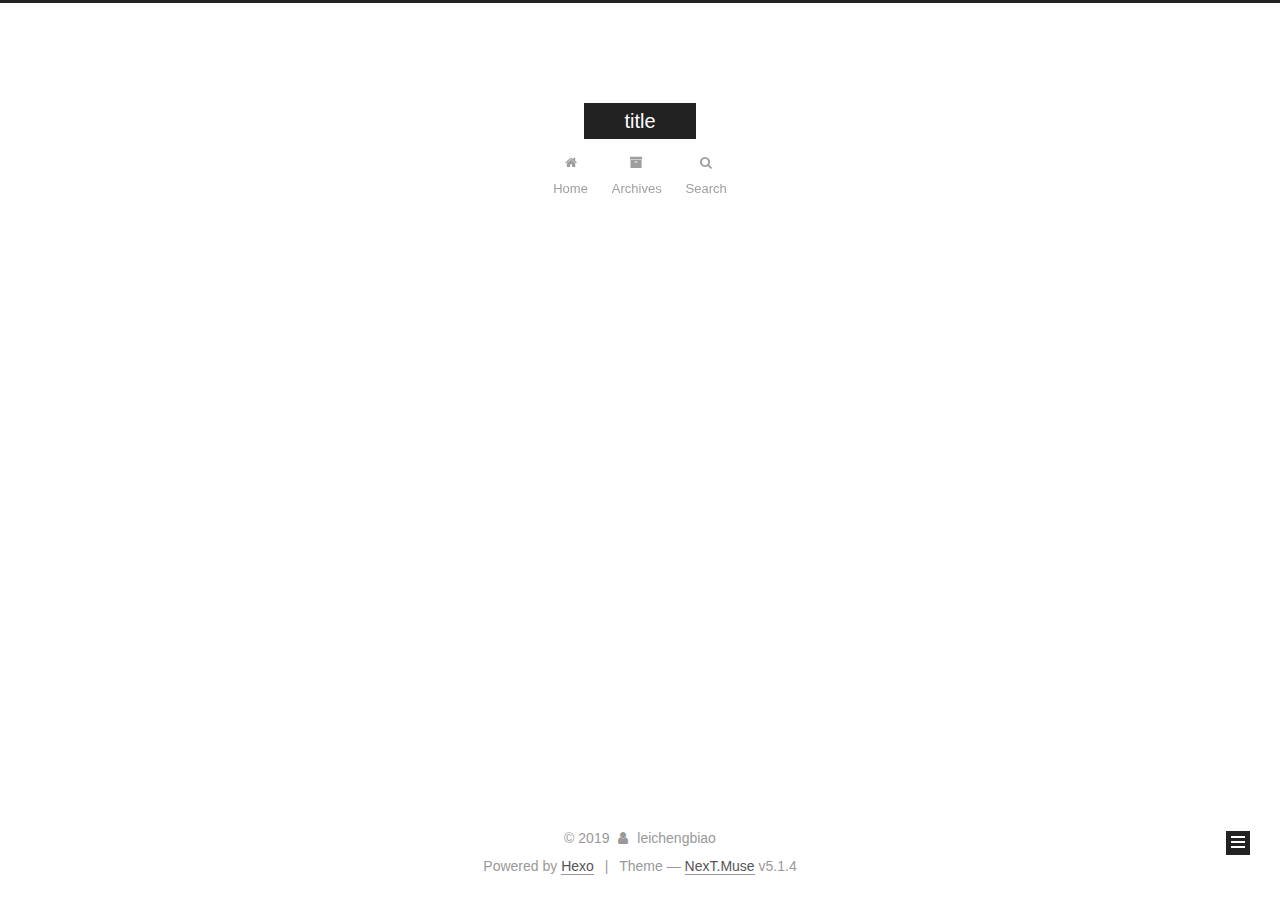
<file: index.html>
<!DOCTYPE html>



  


<html class="theme-next muse use-motion" lang>
<head><meta name="generator" content="Hexo 3.9.0">
  <meta charset="UTF-8">
<meta http-equiv="X-UA-Compatible" content="IE=edge">
<meta name="viewport" content="width=device-width, initial-scale=1, maximum-scale=1">
<meta name="theme-color" content="#222">









<meta http-equiv="Cache-Control" content="no-transform">
<meta http-equiv="Cache-Control" content="no-siteapp">
















  
  
  <link href="/lib/fancybox/source/jquery.fancybox.css?v=2.1.5" rel="stylesheet" type="text/css">







<link href="/lib/font-awesome/css/font-awesome.min.css?v=4.6.2" rel="stylesheet" type="text/css">

<link href="/css/main.css?v=5.1.4" rel="stylesheet" type="text/css">


  <link rel="apple-touch-icon" sizes="180x180" href="/images/apple-touch-icon-next.png?v=5.1.4">


  <link rel="icon" type="image/png" sizes="32x32" href="/images/favicon-32x32-next.png?v=5.1.4">


  <link rel="icon" type="image/png" sizes="16x16" href="/images/favicon-16x16-next.png?v=5.1.4">


  <link rel="mask-icon" href="/images/logo.svg?v=5.1.4" color="#222">





  <meta name="keywords" content="Hexo, NexT">










<meta property="og:type" content="website">
<meta property="og:title" content="title">
<meta property="og:url" content="http://yoursite.com/index.html">
<meta property="og:site_name" content="title">
<meta property="og:locale" content="default">
<meta name="twitter:card" content="summary">
<meta name="twitter:title" content="title">



<script type="text/javascript" id="hexo.configurations">
  var NexT = window.NexT || {};
  var CONFIG = {
    root: '/',
    scheme: 'Muse',
    version: '5.1.4',
    sidebar: {"position":"left","display":"post","offset":12,"b2t":false,"scrollpercent":false,"onmobile":false},
    fancybox: true,
    tabs: true,
    motion: {"enable":true,"async":false,"transition":{"post_block":"fadeIn","post_header":"slideDownIn","post_body":"slideDownIn","coll_header":"slideLeftIn","sidebar":"slideUpIn"}},
    duoshuo: {
      userId: '0',
      author: 'Author'
    },
    algolia: {
      applicationID: '',
      apiKey: '',
      indexName: '',
      hits: {"per_page":10},
      labels: {"input_placeholder":"Search for Posts","hits_empty":"We didn't find any results for the search: ${query}","hits_stats":"${hits} results found in ${time} ms"}
    }
  };
</script>



  <link rel="canonical" href="http://yoursite.com/">





  <title>title</title>
  








</head>

<body itemscope itemtype="http://schema.org/WebPage" lang="default">

  
  
    
  

  <div class="container sidebar-position-left 
  page-home">
    <div class="headband"></div>

    <header id="header" class="header" itemscope itemtype="http://schema.org/WPHeader">
      <div class="header-inner"><div class="site-brand-wrapper">
  <div class="site-meta ">
    

    <div class="custom-logo-site-title">
      <a href="/" class="brand" rel="start">
        <span class="logo-line-before"><i></i></span>
        <span class="site-title">title</span>
        <span class="logo-line-after"><i></i></span>
      </a>
    </div>
      
        <p class="site-subtitle"></p>
      
  </div>

  <div class="site-nav-toggle">
    <button>
      <span class="btn-bar"></span>
      <span class="btn-bar"></span>
      <span class="btn-bar"></span>
    </button>
  </div>
</div>

<nav class="site-nav">
  

  
    <ul id="menu" class="menu">
      
        
        <li class="menu-item menu-item-home">
          <a href="/" rel="section">
            
              <i class="menu-item-icon fa fa-fw fa-home"></i> <br>
            
            Home
          </a>
        </li>
      
        
        <li class="menu-item menu-item-archives">
          <a href="/archives/" rel="section">
            
              <i class="menu-item-icon fa fa-fw fa-archive"></i> <br>
            
            Archives
          </a>
        </li>
      

      
        <li class="menu-item menu-item-search">
          
            <a href="javascript:;" class="popup-trigger">
          
            
              <i class="menu-item-icon fa fa-search fa-fw"></i> <br>
            
            Search
          </a>
        </li>
      
    </ul>
  

  
    <div class="site-search">
      
  <div class="popup search-popup local-search-popup">
  <div class="local-search-header clearfix">
    <span class="search-icon">
      <i class="fa fa-search"></i>
    </span>
    <span class="popup-btn-close">
      <i class="fa fa-times-circle"></i>
    </span>
    <div class="local-search-input-wrapper">
      <input autocomplete="off" placeholder="Searching..." spellcheck="false" type="text" id="local-search-input">
    </div>
  </div>
  <div id="local-search-result"></div>
</div>



    </div>
  
</nav>



 </div>
    </header>

    <main id="main" class="main">
      <div class="main-inner">
        <div class="content-wrap">
          <div id="content" class="content">
            
  <section id="posts" class="posts-expand">
    
      

  

  
  
  

  <article class="post post-type-normal" itemscope itemtype="http://schema.org/Article">
  
  
  
  <div class="post-block">
    <link itemprop="mainEntityOfPage" href="http://yoursite.com/2019/08/06/hello-world/">

    <span hidden itemprop="author" itemscope itemtype="http://schema.org/Person">
      <meta itemprop="name" content="leichengbiao">
      <meta itemprop="description" content>
      <meta itemprop="image" content="/images/avatar.gif">
    </span>

    <span hidden itemprop="publisher" itemscope itemtype="http://schema.org/Organization">
      <meta itemprop="name" content="title">
    </span>

    
      <header class="post-header">

        
        
          <h1 class="post-title" itemprop="name headline">
                
                <a class="post-title-link" href="/2019/08/06/hello-world/" itemprop="url">Hello World</a></h1>
        

        <div class="post-meta">
          <span class="post-time">
            
              <span class="post-meta-item-icon">
                <i class="fa fa-calendar-o"></i>
              </span>
              
                <span class="post-meta-item-text">Posted on</span>
              
              <time title="Post created" itemprop="dateCreated datePublished" datetime="2019-08-06T23:58:36+08:00">
                2019-08-06
              </time>
            

            

            
          </span>

          

          
            
          

          
          

          

          

          

        </div>
      </header>
    

    
    
    
    <div class="post-body" itemprop="articleBody">

      
      

      
        
          
          Welcome to Hexo! This is your very first post. Check documentation for more info. If you get any problems when using Hexo, you can find the answer in 
          ...
          <!--noindex-->
          <div class="post-button text-center">
            <a class="btn" href="/2019/08/06/hello-world/#more" rel="contents">
              Read more &raquo;
            </a>
          </div>
          <!--/noindex-->
        
      
    </div>
    
    
    

    

    

    

    <footer class="post-footer">
      

      

      

      
      
        <div class="post-eof"></div>
      
    </footer>
  </div>
  
  
  
  </article>


    
  </section>

  


          </div>
          


          

        </div>
        
          
  
  <div class="sidebar-toggle">
    <div class="sidebar-toggle-line-wrap">
      <span class="sidebar-toggle-line sidebar-toggle-line-first"></span>
      <span class="sidebar-toggle-line sidebar-toggle-line-middle"></span>
      <span class="sidebar-toggle-line sidebar-toggle-line-last"></span>
    </div>
  </div>

  <aside id="sidebar" class="sidebar">
    
    <div class="sidebar-inner">

      

      

      <section class="site-overview-wrap sidebar-panel sidebar-panel-active">
        <div class="site-overview">
          <div class="site-author motion-element" itemprop="author" itemscope itemtype="http://schema.org/Person">
            
              <p class="site-author-name" itemprop="name">leichengbiao</p>
              <p class="site-description motion-element" itemprop="description"></p>
          </div>

          <nav class="site-state motion-element">

            
              <div class="site-state-item site-state-posts">
              
                <a href="/archives/">
              
                  <span class="site-state-item-count">1</span>
                  <span class="site-state-item-name">posts</span>
                </a>
              </div>
            

            

            

          </nav>

          

          

          
          

          
          

          

        </div>
      </section>

      

      

    </div>
  </aside>


        
      </div>
    </main>

    <footer id="footer" class="footer">
      <div class="footer-inner">
        <div class="copyright">&copy; <span itemprop="copyrightYear">2019</span>
  <span class="with-love">
    <i class="fa fa-user"></i>
  </span>
  <span class="author" itemprop="copyrightHolder">leichengbiao</span>

  
</div>


  <div class="powered-by">Powered by <a class="theme-link" target="_blank" href="https://hexo.io">Hexo</a></div>



  <span class="post-meta-divider">|</span>



  <div class="theme-info">Theme &mdash; <a class="theme-link" target="_blank" href="https://github.com/iissnan/hexo-theme-next">NexT.Muse</a> v5.1.4</div>




        







        
      </div>
    </footer>

    
      <div class="back-to-top">
        <i class="fa fa-arrow-up"></i>
        
      </div>
    

    

  </div>

  

<script type="text/javascript">
  if (Object.prototype.toString.call(window.Promise) !== '[object Function]') {
    window.Promise = null;
  }
</script>









  












  
  
    <script type="text/javascript" src="/lib/jquery/index.js?v=2.1.3"></script>
  

  
  
    <script type="text/javascript" src="/lib/fastclick/lib/fastclick.min.js?v=1.0.6"></script>
  

  
  
    <script type="text/javascript" src="/lib/jquery_lazyload/jquery.lazyload.js?v=1.9.7"></script>
  

  
  
    <script type="text/javascript" src="/lib/velocity/velocity.min.js?v=1.2.1"></script>
  

  
  
    <script type="text/javascript" src="/lib/velocity/velocity.ui.min.js?v=1.2.1"></script>
  

  
  
    <script type="text/javascript" src="/lib/fancybox/source/jquery.fancybox.pack.js?v=2.1.5"></script>
  


  


  <script type="text/javascript" src="/js/src/utils.js?v=5.1.4"></script>

  <script type="text/javascript" src="/js/src/motion.js?v=5.1.4"></script>



  
  

  

  


  <script type="text/javascript" src="/js/src/bootstrap.js?v=5.1.4"></script>



  


  




	





  





  












  

  <script type="text/javascript">
    // Popup Window;
    var isfetched = false;
    var isXml = true;
    // Search DB path;
    var search_path = "";
    if (search_path.length === 0) {
      search_path = "search.xml";
    } else if (/json$/i.test(search_path)) {
      isXml = false;
    }
    var path = "/" + search_path;
    // monitor main search box;

    var onPopupClose = function (e) {
      $('.popup').hide();
      $('#local-search-input').val('');
      $('.search-result-list').remove();
      $('#no-result').remove();
      $(".local-search-pop-overlay").remove();
      $('body').css('overflow', '');
    }

    function proceedsearch() {
      $("body")
        .append('<div class="search-popup-overlay local-search-pop-overlay"></div>')
        .css('overflow', 'hidden');
      $('.search-popup-overlay').click(onPopupClose);
      $('.popup').toggle();
      var $localSearchInput = $('#local-search-input');
      $localSearchInput.attr("autocapitalize", "none");
      $localSearchInput.attr("autocorrect", "off");
      $localSearchInput.focus();
    }

    // search function;
    var searchFunc = function(path, search_id, content_id) {
      'use strict';

      // start loading animation
      $("body")
        .append('<div class="search-popup-overlay local-search-pop-overlay">' +
          '<div id="search-loading-icon">' +
          '<i class="fa fa-spinner fa-pulse fa-5x fa-fw"></i>' +
          '</div>' +
          '</div>')
        .css('overflow', 'hidden');
      $("#search-loading-icon").css('margin', '20% auto 0 auto').css('text-align', 'center');

      $.ajax({
        url: path,
        dataType: isXml ? "xml" : "json",
        async: true,
        success: function(res) {
          // get the contents from search data
          isfetched = true;
          $('.popup').detach().appendTo('.header-inner');
          var datas = isXml ? $("entry", res).map(function() {
            return {
              title: $("title", this).text(),
              content: $("content",this).text(),
              url: $("url" , this).text()
            };
          }).get() : res;
          var input = document.getElementById(search_id);
          var resultContent = document.getElementById(content_id);
          var inputEventFunction = function() {
            var searchText = input.value.trim().toLowerCase();
            var keywords = searchText.split(/[\s\-]+/);
            if (keywords.length > 1) {
              keywords.push(searchText);
            }
            var resultItems = [];
            if (searchText.length > 0) {
              // perform local searching
              datas.forEach(function(data) {
                var isMatch = false;
                var hitCount = 0;
                var searchTextCount = 0;
                var title = data.title.trim();
                var titleInLowerCase = title.toLowerCase();
                var content = data.content.trim().replace(/<[^>]+>/g,"");
                var contentInLowerCase = content.toLowerCase();
                var articleUrl = decodeURIComponent(data.url);
                var indexOfTitle = [];
                var indexOfContent = [];
                // only match articles with not empty titles
                if(title != '') {
                  keywords.forEach(function(keyword) {
                    function getIndexByWord(word, text, caseSensitive) {
                      var wordLen = word.length;
                      if (wordLen === 0) {
                        return [];
                      }
                      var startPosition = 0, position = [], index = [];
                      if (!caseSensitive) {
                        text = text.toLowerCase();
                        word = word.toLowerCase();
                      }
                      while ((position = text.indexOf(word, startPosition)) > -1) {
                        index.push({position: position, word: word});
                        startPosition = position + wordLen;
                      }
                      return index;
                    }

                    indexOfTitle = indexOfTitle.concat(getIndexByWord(keyword, titleInLowerCase, false));
                    indexOfContent = indexOfContent.concat(getIndexByWord(keyword, contentInLowerCase, false));
                  });
                  if (indexOfTitle.length > 0 || indexOfContent.length > 0) {
                    isMatch = true;
                    hitCount = indexOfTitle.length + indexOfContent.length;
                  }
                }

                // show search results

                if (isMatch) {
                  // sort index by position of keyword

                  [indexOfTitle, indexOfContent].forEach(function (index) {
                    index.sort(function (itemLeft, itemRight) {
                      if (itemRight.position !== itemLeft.position) {
                        return itemRight.position - itemLeft.position;
                      } else {
                        return itemLeft.word.length - itemRight.word.length;
                      }
                    });
                  });

                  // merge hits into slices

                  function mergeIntoSlice(text, start, end, index) {
                    var item = index[index.length - 1];
                    var position = item.position;
                    var word = item.word;
                    var hits = [];
                    var searchTextCountInSlice = 0;
                    while (position + word.length <= end && index.length != 0) {
                      if (word === searchText) {
                        searchTextCountInSlice++;
                      }
                      hits.push({position: position, length: word.length});
                      var wordEnd = position + word.length;

                      // move to next position of hit

                      index.pop();
                      while (index.length != 0) {
                        item = index[index.length - 1];
                        position = item.position;
                        word = item.word;
                        if (wordEnd > position) {
                          index.pop();
                        } else {
                          break;
                        }
                      }
                    }
                    searchTextCount += searchTextCountInSlice;
                    return {
                      hits: hits,
                      start: start,
                      end: end,
                      searchTextCount: searchTextCountInSlice
                    };
                  }

                  var slicesOfTitle = [];
                  if (indexOfTitle.length != 0) {
                    slicesOfTitle.push(mergeIntoSlice(title, 0, title.length, indexOfTitle));
                  }

                  var slicesOfContent = [];
                  while (indexOfContent.length != 0) {
                    var item = indexOfContent[indexOfContent.length - 1];
                    var position = item.position;
                    var word = item.word;
                    // cut out 100 characters
                    var start = position - 20;
                    var end = position + 80;
                    if(start < 0){
                      start = 0;
                    }
                    if (end < position + word.length) {
                      end = position + word.length;
                    }
                    if(end > content.length){
                      end = content.length;
                    }
                    slicesOfContent.push(mergeIntoSlice(content, start, end, indexOfContent));
                  }

                  // sort slices in content by search text's count and hits' count

                  slicesOfContent.sort(function (sliceLeft, sliceRight) {
                    if (sliceLeft.searchTextCount !== sliceRight.searchTextCount) {
                      return sliceRight.searchTextCount - sliceLeft.searchTextCount;
                    } else if (sliceLeft.hits.length !== sliceRight.hits.length) {
                      return sliceRight.hits.length - sliceLeft.hits.length;
                    } else {
                      return sliceLeft.start - sliceRight.start;
                    }
                  });

                  // select top N slices in content

                  var upperBound = parseInt('1');
                  if (upperBound >= 0) {
                    slicesOfContent = slicesOfContent.slice(0, upperBound);
                  }

                  // highlight title and content

                  function highlightKeyword(text, slice) {
                    var result = '';
                    var prevEnd = slice.start;
                    slice.hits.forEach(function (hit) {
                      result += text.substring(prevEnd, hit.position);
                      var end = hit.position + hit.length;
                      result += '<b class="search-keyword">' + text.substring(hit.position, end) + '</b>';
                      prevEnd = end;
                    });
                    result += text.substring(prevEnd, slice.end);
                    return result;
                  }

                  var resultItem = '';

                  if (slicesOfTitle.length != 0) {
                    resultItem += "<li><a href='" + articleUrl + "' class='search-result-title'>" + highlightKeyword(title, slicesOfTitle[0]) + "</a>";
                  } else {
                    resultItem += "<li><a href='" + articleUrl + "' class='search-result-title'>" + title + "</a>";
                  }

                  slicesOfContent.forEach(function (slice) {
                    resultItem += "<a href='" + articleUrl + "'>" +
                      "<p class=\"search-result\">" + highlightKeyword(content, slice) +
                      "...</p>" + "</a>";
                  });

                  resultItem += "</li>";
                  resultItems.push({
                    item: resultItem,
                    searchTextCount: searchTextCount,
                    hitCount: hitCount,
                    id: resultItems.length
                  });
                }
              })
            };
            if (keywords.length === 1 && keywords[0] === "") {
              resultContent.innerHTML = '<div id="no-result"><i class="fa fa-search fa-5x" /></div>'
            } else if (resultItems.length === 0) {
              resultContent.innerHTML = '<div id="no-result"><i class="fa fa-frown-o fa-5x" /></div>'
            } else {
              resultItems.sort(function (resultLeft, resultRight) {
                if (resultLeft.searchTextCount !== resultRight.searchTextCount) {
                  return resultRight.searchTextCount - resultLeft.searchTextCount;
                } else if (resultLeft.hitCount !== resultRight.hitCount) {
                  return resultRight.hitCount - resultLeft.hitCount;
                } else {
                  return resultRight.id - resultLeft.id;
                }
              });
              var searchResultList = '<ul class=\"search-result-list\">';
              resultItems.forEach(function (result) {
                searchResultList += result.item;
              })
              searchResultList += "</ul>";
              resultContent.innerHTML = searchResultList;
            }
          }

          if ('auto' === 'auto') {
            input.addEventListener('input', inputEventFunction);
          } else {
            $('.search-icon').click(inputEventFunction);
            input.addEventListener('keypress', function (event) {
              if (event.keyCode === 13) {
                inputEventFunction();
              }
            });
          }

          // remove loading animation
          $(".local-search-pop-overlay").remove();
          $('body').css('overflow', '');

          proceedsearch();
        }
      });
    }

    // handle and trigger popup window;
    $('.popup-trigger').click(function(e) {
      e.stopPropagation();
      if (isfetched === false) {
        searchFunc(path, 'local-search-input', 'local-search-result');
      } else {
        proceedsearch();
      };
    });

    $('.popup-btn-close').click(onPopupClose);
    $('.popup').click(function(e){
      e.stopPropagation();
    });
    $(document).on('keyup', function (event) {
      var shouldDismissSearchPopup = event.which === 27 &&
        $('.search-popup').is(':visible');
      if (shouldDismissSearchPopup) {
        onPopupClose();
      }
    });
  </script>





  

  

  

  
  

  

  

  

</body>
</html>
</file>
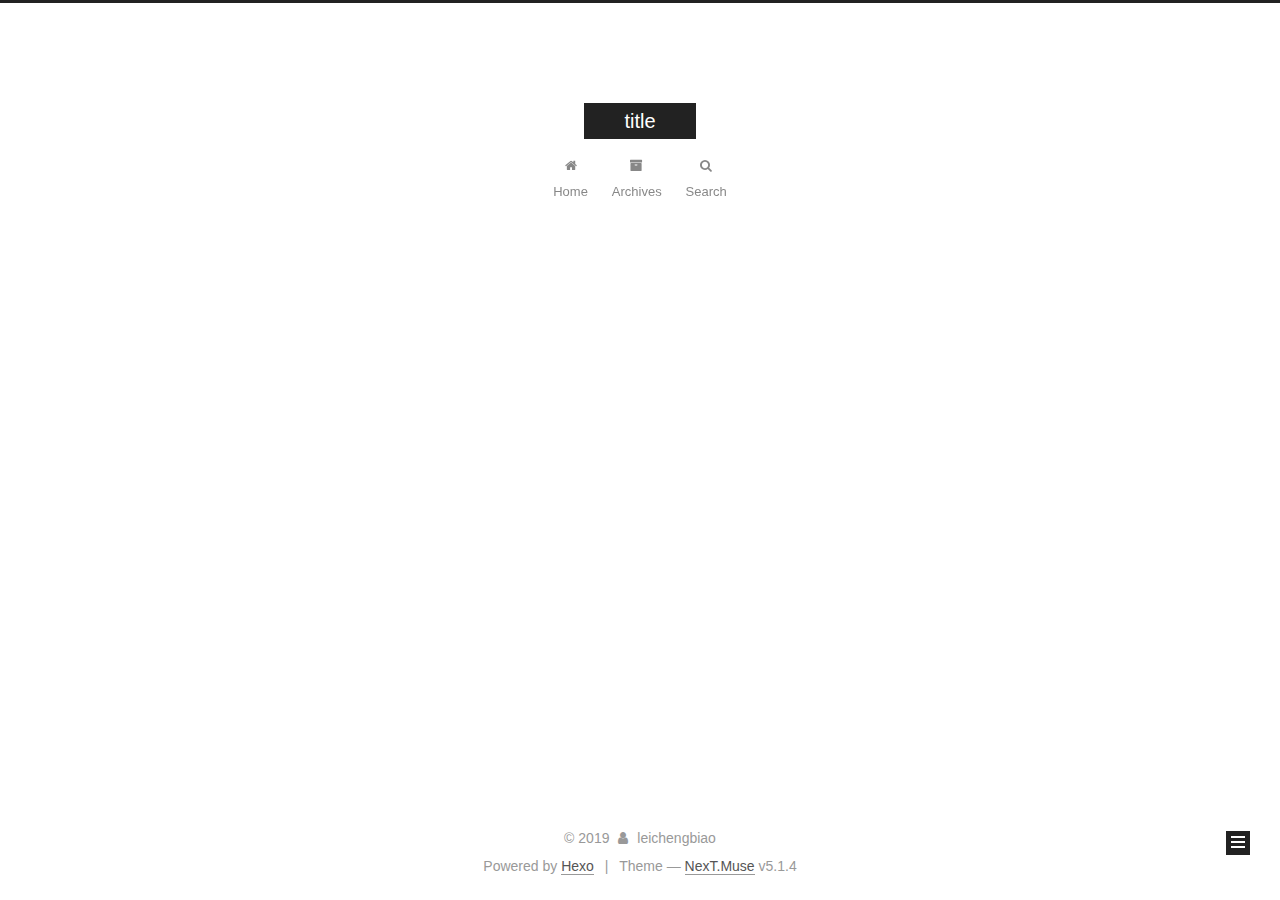
<file: archives/index.html>
<!DOCTYPE html>



  


<html class="theme-next muse use-motion" lang>
<head><meta name="generator" content="Hexo 3.9.0">
  <meta charset="UTF-8">
<meta http-equiv="X-UA-Compatible" content="IE=edge">
<meta name="viewport" content="width=device-width, initial-scale=1, maximum-scale=1">
<meta name="theme-color" content="#222">









<meta http-equiv="Cache-Control" content="no-transform">
<meta http-equiv="Cache-Control" content="no-siteapp">
















  
  
  <link href="/lib/fancybox/source/jquery.fancybox.css?v=2.1.5" rel="stylesheet" type="text/css">







<link href="/lib/font-awesome/css/font-awesome.min.css?v=4.6.2" rel="stylesheet" type="text/css">

<link href="/css/main.css?v=5.1.4" rel="stylesheet" type="text/css">


  <link rel="apple-touch-icon" sizes="180x180" href="/images/apple-touch-icon-next.png?v=5.1.4">


  <link rel="icon" type="image/png" sizes="32x32" href="/images/favicon-32x32-next.png?v=5.1.4">


  <link rel="icon" type="image/png" sizes="16x16" href="/images/favicon-16x16-next.png?v=5.1.4">


  <link rel="mask-icon" href="/images/logo.svg?v=5.1.4" color="#222">





  <meta name="keywords" content="Hexo, NexT">










<meta property="og:type" content="website">
<meta property="og:title" content="title">
<meta property="og:url" content="http://yoursite.com/archives/index.html">
<meta property="og:site_name" content="title">
<meta property="og:locale" content="default">
<meta name="twitter:card" content="summary">
<meta name="twitter:title" content="title">



<script type="text/javascript" id="hexo.configurations">
  var NexT = window.NexT || {};
  var CONFIG = {
    root: '/',
    scheme: 'Muse',
    version: '5.1.4',
    sidebar: {"position":"left","display":"post","offset":12,"b2t":false,"scrollpercent":false,"onmobile":false},
    fancybox: true,
    tabs: true,
    motion: {"enable":true,"async":false,"transition":{"post_block":"fadeIn","post_header":"slideDownIn","post_body":"slideDownIn","coll_header":"slideLeftIn","sidebar":"slideUpIn"}},
    duoshuo: {
      userId: '0',
      author: 'Author'
    },
    algolia: {
      applicationID: '',
      apiKey: '',
      indexName: '',
      hits: {"per_page":10},
      labels: {"input_placeholder":"Search for Posts","hits_empty":"We didn't find any results for the search: ${query}","hits_stats":"${hits} results found in ${time} ms"}
    }
  };
</script>



  <link rel="canonical" href="http://yoursite.com/archives/">





  <title>Archive | title</title>
  








</head>

<body itemscope itemtype="http://schema.org/WebPage" lang="default">

  
  
    
  

  <div class="container sidebar-position-left page-archive">
    <div class="headband"></div>

    <header id="header" class="header" itemscope itemtype="http://schema.org/WPHeader">
      <div class="header-inner"><div class="site-brand-wrapper">
  <div class="site-meta ">
    

    <div class="custom-logo-site-title">
      <a href="/" class="brand" rel="start">
        <span class="logo-line-before"><i></i></span>
        <span class="site-title">title</span>
        <span class="logo-line-after"><i></i></span>
      </a>
    </div>
      
        <p class="site-subtitle"></p>
      
  </div>

  <div class="site-nav-toggle">
    <button>
      <span class="btn-bar"></span>
      <span class="btn-bar"></span>
      <span class="btn-bar"></span>
    </button>
  </div>
</div>

<nav class="site-nav">
  

  
    <ul id="menu" class="menu">
      
        
        <li class="menu-item menu-item-home">
          <a href="/" rel="section">
            
              <i class="menu-item-icon fa fa-fw fa-home"></i> <br>
            
            Home
          </a>
        </li>
      
        
        <li class="menu-item menu-item-archives">
          <a href="/archives/" rel="section">
            
              <i class="menu-item-icon fa fa-fw fa-archive"></i> <br>
            
            Archives
          </a>
        </li>
      

      
        <li class="menu-item menu-item-search">
          
            <a href="javascript:;" class="popup-trigger">
          
            
              <i class="menu-item-icon fa fa-search fa-fw"></i> <br>
            
            Search
          </a>
        </li>
      
    </ul>
  

  
    <div class="site-search">
      
  <div class="popup search-popup local-search-popup">
  <div class="local-search-header clearfix">
    <span class="search-icon">
      <i class="fa fa-search"></i>
    </span>
    <span class="popup-btn-close">
      <i class="fa fa-times-circle"></i>
    </span>
    <div class="local-search-input-wrapper">
      <input autocomplete="off" placeholder="Searching..." spellcheck="false" type="text" id="local-search-input">
    </div>
  </div>
  <div id="local-search-result"></div>
</div>



    </div>
  
</nav>



 </div>
    </header>

    <main id="main" class="main">
      <div class="main-inner">
        <div class="content-wrap">
          <div id="content" class="content">
            

  
  
  
  <div class="post-block archive">
    <div id="posts" class="posts-collapse">
      <span class="archive-move-on"></span>

      <span class="archive-page-counter">
        
        
        
          
        
        Um..! 1 post. Keep on posting.
      </span>

      

        
        
        

        
          
          <div class="collection-title">
            <h1 class="archive-year" id="archive-year-2019">2019</h1>
          </div>
        
        

        

  <article class="post post-type-normal" itemscope itemtype="http://schema.org/Article">
    <header class="post-header">

      <h2 class="post-title">
        
            <a class="post-title-link" href="/2019/08/06/hello-world/" itemprop="url">
              
                <span itemprop="name">Hello World</span>
              
            </a>
        
      </h2>

      <div class="post-meta">
        <time class="post-time" itemprop="dateCreated" datetime="2019-08-06T23:58:36+08:00" content="2019-08-06">
          08-06
        </time>
      </div>

    </header>
  </article>



      

    </div>
  </div>
  
  
  

  



          </div>
          


          

        </div>
        
          
  
  <div class="sidebar-toggle">
    <div class="sidebar-toggle-line-wrap">
      <span class="sidebar-toggle-line sidebar-toggle-line-first"></span>
      <span class="sidebar-toggle-line sidebar-toggle-line-middle"></span>
      <span class="sidebar-toggle-line sidebar-toggle-line-last"></span>
    </div>
  </div>

  <aside id="sidebar" class="sidebar">
    
    <div class="sidebar-inner">

      

      

      <section class="site-overview-wrap sidebar-panel sidebar-panel-active">
        <div class="site-overview">
          <div class="site-author motion-element" itemprop="author" itemscope itemtype="http://schema.org/Person">
            
              <p class="site-author-name" itemprop="name">leichengbiao</p>
              <p class="site-description motion-element" itemprop="description"></p>
          </div>

          <nav class="site-state motion-element">

            
              <div class="site-state-item site-state-posts">
              
                <a href="/archives/">
              
                  <span class="site-state-item-count">1</span>
                  <span class="site-state-item-name">posts</span>
                </a>
              </div>
            

            

            

          </nav>

          

          

          
          

          
          

          

        </div>
      </section>

      

      

    </div>
  </aside>


        
      </div>
    </main>

    <footer id="footer" class="footer">
      <div class="footer-inner">
        <div class="copyright">&copy; <span itemprop="copyrightYear">2019</span>
  <span class="with-love">
    <i class="fa fa-user"></i>
  </span>
  <span class="author" itemprop="copyrightHolder">leichengbiao</span>

  
</div>


  <div class="powered-by">Powered by <a class="theme-link" target="_blank" href="https://hexo.io">Hexo</a></div>



  <span class="post-meta-divider">|</span>



  <div class="theme-info">Theme &mdash; <a class="theme-link" target="_blank" href="https://github.com/iissnan/hexo-theme-next">NexT.Muse</a> v5.1.4</div>




        







        
      </div>
    </footer>

    
      <div class="back-to-top">
        <i class="fa fa-arrow-up"></i>
        
      </div>
    

    

  </div>

  

<script type="text/javascript">
  if (Object.prototype.toString.call(window.Promise) !== '[object Function]') {
    window.Promise = null;
  }
</script>









  












  
  
    <script type="text/javascript" src="/lib/jquery/index.js?v=2.1.3"></script>
  

  
  
    <script type="text/javascript" src="/lib/fastclick/lib/fastclick.min.js?v=1.0.6"></script>
  

  
  
    <script type="text/javascript" src="/lib/jquery_lazyload/jquery.lazyload.js?v=1.9.7"></script>
  

  
  
    <script type="text/javascript" src="/lib/velocity/velocity.min.js?v=1.2.1"></script>
  

  
  
    <script type="text/javascript" src="/lib/velocity/velocity.ui.min.js?v=1.2.1"></script>
  

  
  
    <script type="text/javascript" src="/lib/fancybox/source/jquery.fancybox.pack.js?v=2.1.5"></script>
  


  


  <script type="text/javascript" src="/js/src/utils.js?v=5.1.4"></script>

  <script type="text/javascript" src="/js/src/motion.js?v=5.1.4"></script>



  
  

  

  


  <script type="text/javascript" src="/js/src/bootstrap.js?v=5.1.4"></script>



  


  




	





  





  












  

  <script type="text/javascript">
    // Popup Window;
    var isfetched = false;
    var isXml = true;
    // Search DB path;
    var search_path = "";
    if (search_path.length === 0) {
      search_path = "search.xml";
    } else if (/json$/i.test(search_path)) {
      isXml = false;
    }
    var path = "/" + search_path;
    // monitor main search box;

    var onPopupClose = function (e) {
      $('.popup').hide();
      $('#local-search-input').val('');
      $('.search-result-list').remove();
      $('#no-result').remove();
      $(".local-search-pop-overlay").remove();
      $('body').css('overflow', '');
    }

    function proceedsearch() {
      $("body")
        .append('<div class="search-popup-overlay local-search-pop-overlay"></div>')
        .css('overflow', 'hidden');
      $('.search-popup-overlay').click(onPopupClose);
      $('.popup').toggle();
      var $localSearchInput = $('#local-search-input');
      $localSearchInput.attr("autocapitalize", "none");
      $localSearchInput.attr("autocorrect", "off");
      $localSearchInput.focus();
    }

    // search function;
    var searchFunc = function(path, search_id, content_id) {
      'use strict';

      // start loading animation
      $("body")
        .append('<div class="search-popup-overlay local-search-pop-overlay">' +
          '<div id="search-loading-icon">' +
          '<i class="fa fa-spinner fa-pulse fa-5x fa-fw"></i>' +
          '</div>' +
          '</div>')
        .css('overflow', 'hidden');
      $("#search-loading-icon").css('margin', '20% auto 0 auto').css('text-align', 'center');

      $.ajax({
        url: path,
        dataType: isXml ? "xml" : "json",
        async: true,
        success: function(res) {
          // get the contents from search data
          isfetched = true;
          $('.popup').detach().appendTo('.header-inner');
          var datas = isXml ? $("entry", res).map(function() {
            return {
              title: $("title", this).text(),
              content: $("content",this).text(),
              url: $("url" , this).text()
            };
          }).get() : res;
          var input = document.getElementById(search_id);
          var resultContent = document.getElementById(content_id);
          var inputEventFunction = function() {
            var searchText = input.value.trim().toLowerCase();
            var keywords = searchText.split(/[\s\-]+/);
            if (keywords.length > 1) {
              keywords.push(searchText);
            }
            var resultItems = [];
            if (searchText.length > 0) {
              // perform local searching
              datas.forEach(function(data) {
                var isMatch = false;
                var hitCount = 0;
                var searchTextCount = 0;
                var title = data.title.trim();
                var titleInLowerCase = title.toLowerCase();
                var content = data.content.trim().replace(/<[^>]+>/g,"");
                var contentInLowerCase = content.toLowerCase();
                var articleUrl = decodeURIComponent(data.url);
                var indexOfTitle = [];
                var indexOfContent = [];
                // only match articles with not empty titles
                if(title != '') {
                  keywords.forEach(function(keyword) {
                    function getIndexByWord(word, text, caseSensitive) {
                      var wordLen = word.length;
                      if (wordLen === 0) {
                        return [];
                      }
                      var startPosition = 0, position = [], index = [];
                      if (!caseSensitive) {
                        text = text.toLowerCase();
                        word = word.toLowerCase();
                      }
                      while ((position = text.indexOf(word, startPosition)) > -1) {
                        index.push({position: position, word: word});
                        startPosition = position + wordLen;
                      }
                      return index;
                    }

                    indexOfTitle = indexOfTitle.concat(getIndexByWord(keyword, titleInLowerCase, false));
                    indexOfContent = indexOfContent.concat(getIndexByWord(keyword, contentInLowerCase, false));
                  });
                  if (indexOfTitle.length > 0 || indexOfContent.length > 0) {
                    isMatch = true;
                    hitCount = indexOfTitle.length + indexOfContent.length;
                  }
                }

                // show search results

                if (isMatch) {
                  // sort index by position of keyword

                  [indexOfTitle, indexOfContent].forEach(function (index) {
                    index.sort(function (itemLeft, itemRight) {
                      if (itemRight.position !== itemLeft.position) {
                        return itemRight.position - itemLeft.position;
                      } else {
                        return itemLeft.word.length - itemRight.word.length;
                      }
                    });
                  });

                  // merge hits into slices

                  function mergeIntoSlice(text, start, end, index) {
                    var item = index[index.length - 1];
                    var position = item.position;
                    var word = item.word;
                    var hits = [];
                    var searchTextCountInSlice = 0;
                    while (position + word.length <= end && index.length != 0) {
                      if (word === searchText) {
                        searchTextCountInSlice++;
                      }
                      hits.push({position: position, length: word.length});
                      var wordEnd = position + word.length;

                      // move to next position of hit

                      index.pop();
                      while (index.length != 0) {
                        item = index[index.length - 1];
                        position = item.position;
                        word = item.word;
                        if (wordEnd > position) {
                          index.pop();
                        } else {
                          break;
                        }
                      }
                    }
                    searchTextCount += searchTextCountInSlice;
                    return {
                      hits: hits,
                      start: start,
                      end: end,
                      searchTextCount: searchTextCountInSlice
                    };
                  }

                  var slicesOfTitle = [];
                  if (indexOfTitle.length != 0) {
                    slicesOfTitle.push(mergeIntoSlice(title, 0, title.length, indexOfTitle));
                  }

                  var slicesOfContent = [];
                  while (indexOfContent.length != 0) {
                    var item = indexOfContent[indexOfContent.length - 1];
                    var position = item.position;
                    var word = item.word;
                    // cut out 100 characters
                    var start = position - 20;
                    var end = position + 80;
                    if(start < 0){
                      start = 0;
                    }
                    if (end < position + word.length) {
                      end = position + word.length;
                    }
                    if(end > content.length){
                      end = content.length;
                    }
                    slicesOfContent.push(mergeIntoSlice(content, start, end, indexOfContent));
                  }

                  // sort slices in content by search text's count and hits' count

                  slicesOfContent.sort(function (sliceLeft, sliceRight) {
                    if (sliceLeft.searchTextCount !== sliceRight.searchTextCount) {
                      return sliceRight.searchTextCount - sliceLeft.searchTextCount;
                    } else if (sliceLeft.hits.length !== sliceRight.hits.length) {
                      return sliceRight.hits.length - sliceLeft.hits.length;
                    } else {
                      return sliceLeft.start - sliceRight.start;
                    }
                  });

                  // select top N slices in content

                  var upperBound = parseInt('1');
                  if (upperBound >= 0) {
                    slicesOfContent = slicesOfContent.slice(0, upperBound);
                  }

                  // highlight title and content

                  function highlightKeyword(text, slice) {
                    var result = '';
                    var prevEnd = slice.start;
                    slice.hits.forEach(function (hit) {
                      result += text.substring(prevEnd, hit.position);
                      var end = hit.position + hit.length;
                      result += '<b class="search-keyword">' + text.substring(hit.position, end) + '</b>';
                      prevEnd = end;
                    });
                    result += text.substring(prevEnd, slice.end);
                    return result;
                  }

                  var resultItem = '';

                  if (slicesOfTitle.length != 0) {
                    resultItem += "<li><a href='" + articleUrl + "' class='search-result-title'>" + highlightKeyword(title, slicesOfTitle[0]) + "</a>";
                  } else {
                    resultItem += "<li><a href='" + articleUrl + "' class='search-result-title'>" + title + "</a>";
                  }

                  slicesOfContent.forEach(function (slice) {
                    resultItem += "<a href='" + articleUrl + "'>" +
                      "<p class=\"search-result\">" + highlightKeyword(content, slice) +
                      "...</p>" + "</a>";
                  });

                  resultItem += "</li>";
                  resultItems.push({
                    item: resultItem,
                    searchTextCount: searchTextCount,
                    hitCount: hitCount,
                    id: resultItems.length
                  });
                }
              })
            };
            if (keywords.length === 1 && keywords[0] === "") {
              resultContent.innerHTML = '<div id="no-result"><i class="fa fa-search fa-5x" /></div>'
            } else if (resultItems.length === 0) {
              resultContent.innerHTML = '<div id="no-result"><i class="fa fa-frown-o fa-5x" /></div>'
            } else {
              resultItems.sort(function (resultLeft, resultRight) {
                if (resultLeft.searchTextCount !== resultRight.searchTextCount) {
                  return resultRight.searchTextCount - resultLeft.searchTextCount;
                } else if (resultLeft.hitCount !== resultRight.hitCount) {
                  return resultRight.hitCount - resultLeft.hitCount;
                } else {
                  return resultRight.id - resultLeft.id;
                }
              });
              var searchResultList = '<ul class=\"search-result-list\">';
              resultItems.forEach(function (result) {
                searchResultList += result.item;
              })
              searchResultList += "</ul>";
              resultContent.innerHTML = searchResultList;
            }
          }

          if ('auto' === 'auto') {
            input.addEventListener('input', inputEventFunction);
          } else {
            $('.search-icon').click(inputEventFunction);
            input.addEventListener('keypress', function (event) {
              if (event.keyCode === 13) {
                inputEventFunction();
              }
            });
          }

          // remove loading animation
          $(".local-search-pop-overlay").remove();
          $('body').css('overflow', '');

          proceedsearch();
        }
      });
    }

    // handle and trigger popup window;
    $('.popup-trigger').click(function(e) {
      e.stopPropagation();
      if (isfetched === false) {
        searchFunc(path, 'local-search-input', 'local-search-result');
      } else {
        proceedsearch();
      };
    });

    $('.popup-btn-close').click(onPopupClose);
    $('.popup').click(function(e){
      e.stopPropagation();
    });
    $(document).on('keyup', function (event) {
      var shouldDismissSearchPopup = event.which === 27 &&
        $('.search-popup').is(':visible');
      if (shouldDismissSearchPopup) {
        onPopupClose();
      }
    });
  </script>





  

  

  

  
  

  

  

  

</body>
</html>
</file>
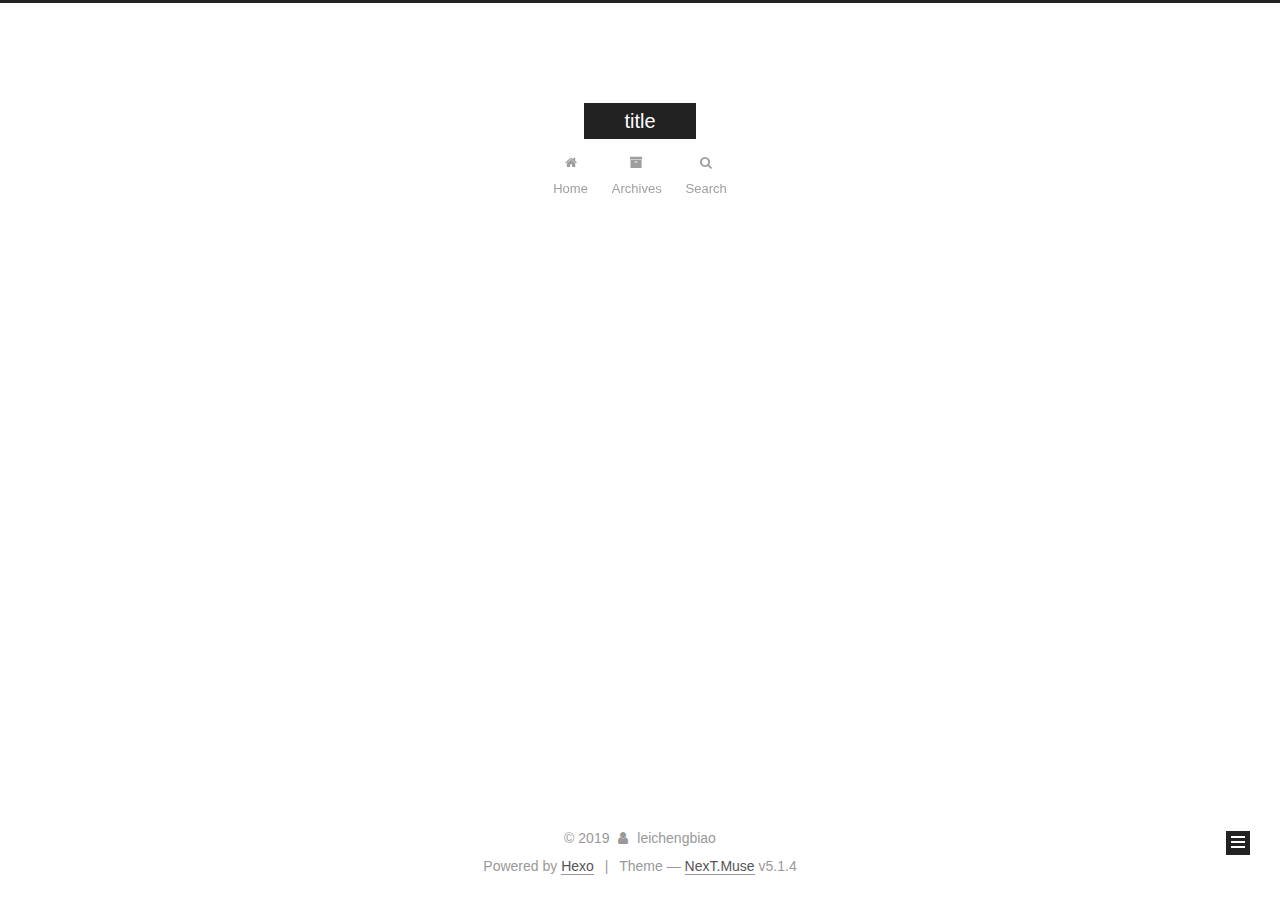
<file: archives/2019/index.html>
<!DOCTYPE html>



  


<html class="theme-next muse use-motion" lang>
<head><meta name="generator" content="Hexo 3.9.0">
  <meta charset="UTF-8">
<meta http-equiv="X-UA-Compatible" content="IE=edge">
<meta name="viewport" content="width=device-width, initial-scale=1, maximum-scale=1">
<meta name="theme-color" content="#222">









<meta http-equiv="Cache-Control" content="no-transform">
<meta http-equiv="Cache-Control" content="no-siteapp">
















  
  
  <link href="/lib/fancybox/source/jquery.fancybox.css?v=2.1.5" rel="stylesheet" type="text/css">







<link href="/lib/font-awesome/css/font-awesome.min.css?v=4.6.2" rel="stylesheet" type="text/css">

<link href="/css/main.css?v=5.1.4" rel="stylesheet" type="text/css">


  <link rel="apple-touch-icon" sizes="180x180" href="/images/apple-touch-icon-next.png?v=5.1.4">


  <link rel="icon" type="image/png" sizes="32x32" href="/images/favicon-32x32-next.png?v=5.1.4">


  <link rel="icon" type="image/png" sizes="16x16" href="/images/favicon-16x16-next.png?v=5.1.4">


  <link rel="mask-icon" href="/images/logo.svg?v=5.1.4" color="#222">





  <meta name="keywords" content="Hexo, NexT">










<meta property="og:type" content="website">
<meta property="og:title" content="title">
<meta property="og:url" content="http://yoursite.com/archives/2019/index.html">
<meta property="og:site_name" content="title">
<meta property="og:locale" content="default">
<meta name="twitter:card" content="summary">
<meta name="twitter:title" content="title">



<script type="text/javascript" id="hexo.configurations">
  var NexT = window.NexT || {};
  var CONFIG = {
    root: '/',
    scheme: 'Muse',
    version: '5.1.4',
    sidebar: {"position":"left","display":"post","offset":12,"b2t":false,"scrollpercent":false,"onmobile":false},
    fancybox: true,
    tabs: true,
    motion: {"enable":true,"async":false,"transition":{"post_block":"fadeIn","post_header":"slideDownIn","post_body":"slideDownIn","coll_header":"slideLeftIn","sidebar":"slideUpIn"}},
    duoshuo: {
      userId: '0',
      author: 'Author'
    },
    algolia: {
      applicationID: '',
      apiKey: '',
      indexName: '',
      hits: {"per_page":10},
      labels: {"input_placeholder":"Search for Posts","hits_empty":"We didn't find any results for the search: ${query}","hits_stats":"${hits} results found in ${time} ms"}
    }
  };
</script>



  <link rel="canonical" href="http://yoursite.com/archives/2019/">





  <title>Archive | title</title>
  








</head>

<body itemscope itemtype="http://schema.org/WebPage" lang="default">

  
  
    
  

  <div class="container sidebar-position-left page-archive">
    <div class="headband"></div>

    <header id="header" class="header" itemscope itemtype="http://schema.org/WPHeader">
      <div class="header-inner"><div class="site-brand-wrapper">
  <div class="site-meta ">
    

    <div class="custom-logo-site-title">
      <a href="/" class="brand" rel="start">
        <span class="logo-line-before"><i></i></span>
        <span class="site-title">title</span>
        <span class="logo-line-after"><i></i></span>
      </a>
    </div>
      
        <p class="site-subtitle"></p>
      
  </div>

  <div class="site-nav-toggle">
    <button>
      <span class="btn-bar"></span>
      <span class="btn-bar"></span>
      <span class="btn-bar"></span>
    </button>
  </div>
</div>

<nav class="site-nav">
  

  
    <ul id="menu" class="menu">
      
        
        <li class="menu-item menu-item-home">
          <a href="/" rel="section">
            
              <i class="menu-item-icon fa fa-fw fa-home"></i> <br>
            
            Home
          </a>
        </li>
      
        
        <li class="menu-item menu-item-archives">
          <a href="/archives/" rel="section">
            
              <i class="menu-item-icon fa fa-fw fa-archive"></i> <br>
            
            Archives
          </a>
        </li>
      

      
        <li class="menu-item menu-item-search">
          
            <a href="javascript:;" class="popup-trigger">
          
            
              <i class="menu-item-icon fa fa-search fa-fw"></i> <br>
            
            Search
          </a>
        </li>
      
    </ul>
  

  
    <div class="site-search">
      
  <div class="popup search-popup local-search-popup">
  <div class="local-search-header clearfix">
    <span class="search-icon">
      <i class="fa fa-search"></i>
    </span>
    <span class="popup-btn-close">
      <i class="fa fa-times-circle"></i>
    </span>
    <div class="local-search-input-wrapper">
      <input autocomplete="off" placeholder="Searching..." spellcheck="false" type="text" id="local-search-input">
    </div>
  </div>
  <div id="local-search-result"></div>
</div>



    </div>
  
</nav>



 </div>
    </header>

    <main id="main" class="main">
      <div class="main-inner">
        <div class="content-wrap">
          <div id="content" class="content">
            

  
  
  
  <div class="post-block archive">
    <div id="posts" class="posts-collapse">
      <span class="archive-move-on"></span>

      <span class="archive-page-counter">
        
        
        
          
        
        Um..! 1 post. Keep on posting.
      </span>

      

        
        
        

        
          
          <div class="collection-title">
            <h1 class="archive-year" id="archive-year-2019">2019</h1>
          </div>
        
        

        

  <article class="post post-type-normal" itemscope itemtype="http://schema.org/Article">
    <header class="post-header">

      <h2 class="post-title">
        
            <a class="post-title-link" href="/2019/08/06/hello-world/" itemprop="url">
              
                <span itemprop="name">Hello World</span>
              
            </a>
        
      </h2>

      <div class="post-meta">
        <time class="post-time" itemprop="dateCreated" datetime="2019-08-06T23:58:36+08:00" content="2019-08-06">
          08-06
        </time>
      </div>

    </header>
  </article>



      

    </div>
  </div>
  
  
  

  



          </div>
          


          

        </div>
        
          
  
  <div class="sidebar-toggle">
    <div class="sidebar-toggle-line-wrap">
      <span class="sidebar-toggle-line sidebar-toggle-line-first"></span>
      <span class="sidebar-toggle-line sidebar-toggle-line-middle"></span>
      <span class="sidebar-toggle-line sidebar-toggle-line-last"></span>
    </div>
  </div>

  <aside id="sidebar" class="sidebar">
    
    <div class="sidebar-inner">

      

      

      <section class="site-overview-wrap sidebar-panel sidebar-panel-active">
        <div class="site-overview">
          <div class="site-author motion-element" itemprop="author" itemscope itemtype="http://schema.org/Person">
            
              <p class="site-author-name" itemprop="name">leichengbiao</p>
              <p class="site-description motion-element" itemprop="description"></p>
          </div>

          <nav class="site-state motion-element">

            
              <div class="site-state-item site-state-posts">
              
                <a href="/archives/">
              
                  <span class="site-state-item-count">1</span>
                  <span class="site-state-item-name">posts</span>
                </a>
              </div>
            

            

            

          </nav>

          

          

          
          

          
          

          

        </div>
      </section>

      

      

    </div>
  </aside>


        
      </div>
    </main>

    <footer id="footer" class="footer">
      <div class="footer-inner">
        <div class="copyright">&copy; <span itemprop="copyrightYear">2019</span>
  <span class="with-love">
    <i class="fa fa-user"></i>
  </span>
  <span class="author" itemprop="copyrightHolder">leichengbiao</span>

  
</div>


  <div class="powered-by">Powered by <a class="theme-link" target="_blank" href="https://hexo.io">Hexo</a></div>



  <span class="post-meta-divider">|</span>



  <div class="theme-info">Theme &mdash; <a class="theme-link" target="_blank" href="https://github.com/iissnan/hexo-theme-next">NexT.Muse</a> v5.1.4</div>




        







        
      </div>
    </footer>

    
      <div class="back-to-top">
        <i class="fa fa-arrow-up"></i>
        
      </div>
    

    

  </div>

  

<script type="text/javascript">
  if (Object.prototype.toString.call(window.Promise) !== '[object Function]') {
    window.Promise = null;
  }
</script>









  












  
  
    <script type="text/javascript" src="/lib/jquery/index.js?v=2.1.3"></script>
  

  
  
    <script type="text/javascript" src="/lib/fastclick/lib/fastclick.min.js?v=1.0.6"></script>
  

  
  
    <script type="text/javascript" src="/lib/jquery_lazyload/jquery.lazyload.js?v=1.9.7"></script>
  

  
  
    <script type="text/javascript" src="/lib/velocity/velocity.min.js?v=1.2.1"></script>
  

  
  
    <script type="text/javascript" src="/lib/velocity/velocity.ui.min.js?v=1.2.1"></script>
  

  
  
    <script type="text/javascript" src="/lib/fancybox/source/jquery.fancybox.pack.js?v=2.1.5"></script>
  


  


  <script type="text/javascript" src="/js/src/utils.js?v=5.1.4"></script>

  <script type="text/javascript" src="/js/src/motion.js?v=5.1.4"></script>



  
  

  

  


  <script type="text/javascript" src="/js/src/bootstrap.js?v=5.1.4"></script>



  


  




	





  





  












  

  <script type="text/javascript">
    // Popup Window;
    var isfetched = false;
    var isXml = true;
    // Search DB path;
    var search_path = "";
    if (search_path.length === 0) {
      search_path = "search.xml";
    } else if (/json$/i.test(search_path)) {
      isXml = false;
    }
    var path = "/" + search_path;
    // monitor main search box;

    var onPopupClose = function (e) {
      $('.popup').hide();
      $('#local-search-input').val('');
      $('.search-result-list').remove();
      $('#no-result').remove();
      $(".local-search-pop-overlay").remove();
      $('body').css('overflow', '');
    }

    function proceedsearch() {
      $("body")
        .append('<div class="search-popup-overlay local-search-pop-overlay"></div>')
        .css('overflow', 'hidden');
      $('.search-popup-overlay').click(onPopupClose);
      $('.popup').toggle();
      var $localSearchInput = $('#local-search-input');
      $localSearchInput.attr("autocapitalize", "none");
      $localSearchInput.attr("autocorrect", "off");
      $localSearchInput.focus();
    }

    // search function;
    var searchFunc = function(path, search_id, content_id) {
      'use strict';

      // start loading animation
      $("body")
        .append('<div class="search-popup-overlay local-search-pop-overlay">' +
          '<div id="search-loading-icon">' +
          '<i class="fa fa-spinner fa-pulse fa-5x fa-fw"></i>' +
          '</div>' +
          '</div>')
        .css('overflow', 'hidden');
      $("#search-loading-icon").css('margin', '20% auto 0 auto').css('text-align', 'center');

      $.ajax({
        url: path,
        dataType: isXml ? "xml" : "json",
        async: true,
        success: function(res) {
          // get the contents from search data
          isfetched = true;
          $('.popup').detach().appendTo('.header-inner');
          var datas = isXml ? $("entry", res).map(function() {
            return {
              title: $("title", this).text(),
              content: $("content",this).text(),
              url: $("url" , this).text()
            };
          }).get() : res;
          var input = document.getElementById(search_id);
          var resultContent = document.getElementById(content_id);
          var inputEventFunction = function() {
            var searchText = input.value.trim().toLowerCase();
            var keywords = searchText.split(/[\s\-]+/);
            if (keywords.length > 1) {
              keywords.push(searchText);
            }
            var resultItems = [];
            if (searchText.length > 0) {
              // perform local searching
              datas.forEach(function(data) {
                var isMatch = false;
                var hitCount = 0;
                var searchTextCount = 0;
                var title = data.title.trim();
                var titleInLowerCase = title.toLowerCase();
                var content = data.content.trim().replace(/<[^>]+>/g,"");
                var contentInLowerCase = content.toLowerCase();
                var articleUrl = decodeURIComponent(data.url);
                var indexOfTitle = [];
                var indexOfContent = [];
                // only match articles with not empty titles
                if(title != '') {
                  keywords.forEach(function(keyword) {
                    function getIndexByWord(word, text, caseSensitive) {
                      var wordLen = word.length;
                      if (wordLen === 0) {
                        return [];
                      }
                      var startPosition = 0, position = [], index = [];
                      if (!caseSensitive) {
                        text = text.toLowerCase();
                        word = word.toLowerCase();
                      }
                      while ((position = text.indexOf(word, startPosition)) > -1) {
                        index.push({position: position, word: word});
                        startPosition = position + wordLen;
                      }
                      return index;
                    }

                    indexOfTitle = indexOfTitle.concat(getIndexByWord(keyword, titleInLowerCase, false));
                    indexOfContent = indexOfContent.concat(getIndexByWord(keyword, contentInLowerCase, false));
                  });
                  if (indexOfTitle.length > 0 || indexOfContent.length > 0) {
                    isMatch = true;
                    hitCount = indexOfTitle.length + indexOfContent.length;
                  }
                }

                // show search results

                if (isMatch) {
                  // sort index by position of keyword

                  [indexOfTitle, indexOfContent].forEach(function (index) {
                    index.sort(function (itemLeft, itemRight) {
                      if (itemRight.position !== itemLeft.position) {
                        return itemRight.position - itemLeft.position;
                      } else {
                        return itemLeft.word.length - itemRight.word.length;
                      }
                    });
                  });

                  // merge hits into slices

                  function mergeIntoSlice(text, start, end, index) {
                    var item = index[index.length - 1];
                    var position = item.position;
                    var word = item.word;
                    var hits = [];
                    var searchTextCountInSlice = 0;
                    while (position + word.length <= end && index.length != 0) {
                      if (word === searchText) {
                        searchTextCountInSlice++;
                      }
                      hits.push({position: position, length: word.length});
                      var wordEnd = position + word.length;

                      // move to next position of hit

                      index.pop();
                      while (index.length != 0) {
                        item = index[index.length - 1];
                        position = item.position;
                        word = item.word;
                        if (wordEnd > position) {
                          index.pop();
                        } else {
                          break;
                        }
                      }
                    }
                    searchTextCount += searchTextCountInSlice;
                    return {
                      hits: hits,
                      start: start,
                      end: end,
                      searchTextCount: searchTextCountInSlice
                    };
                  }

                  var slicesOfTitle = [];
                  if (indexOfTitle.length != 0) {
                    slicesOfTitle.push(mergeIntoSlice(title, 0, title.length, indexOfTitle));
                  }

                  var slicesOfContent = [];
                  while (indexOfContent.length != 0) {
                    var item = indexOfContent[indexOfContent.length - 1];
                    var position = item.position;
                    var word = item.word;
                    // cut out 100 characters
                    var start = position - 20;
                    var end = position + 80;
                    if(start < 0){
                      start = 0;
                    }
                    if (end < position + word.length) {
                      end = position + word.length;
                    }
                    if(end > content.length){
                      end = content.length;
                    }
                    slicesOfContent.push(mergeIntoSlice(content, start, end, indexOfContent));
                  }

                  // sort slices in content by search text's count and hits' count

                  slicesOfContent.sort(function (sliceLeft, sliceRight) {
                    if (sliceLeft.searchTextCount !== sliceRight.searchTextCount) {
                      return sliceRight.searchTextCount - sliceLeft.searchTextCount;
                    } else if (sliceLeft.hits.length !== sliceRight.hits.length) {
                      return sliceRight.hits.length - sliceLeft.hits.length;
                    } else {
                      return sliceLeft.start - sliceRight.start;
                    }
                  });

                  // select top N slices in content

                  var upperBound = parseInt('1');
                  if (upperBound >= 0) {
                    slicesOfContent = slicesOfContent.slice(0, upperBound);
                  }

                  // highlight title and content

                  function highlightKeyword(text, slice) {
                    var result = '';
                    var prevEnd = slice.start;
                    slice.hits.forEach(function (hit) {
                      result += text.substring(prevEnd, hit.position);
                      var end = hit.position + hit.length;
                      result += '<b class="search-keyword">' + text.substring(hit.position, end) + '</b>';
                      prevEnd = end;
                    });
                    result += text.substring(prevEnd, slice.end);
                    return result;
                  }

                  var resultItem = '';

                  if (slicesOfTitle.length != 0) {
                    resultItem += "<li><a href='" + articleUrl + "' class='search-result-title'>" + highlightKeyword(title, slicesOfTitle[0]) + "</a>";
                  } else {
                    resultItem += "<li><a href='" + articleUrl + "' class='search-result-title'>" + title + "</a>";
                  }

                  slicesOfContent.forEach(function (slice) {
                    resultItem += "<a href='" + articleUrl + "'>" +
                      "<p class=\"search-result\">" + highlightKeyword(content, slice) +
                      "...</p>" + "</a>";
                  });

                  resultItem += "</li>";
                  resultItems.push({
                    item: resultItem,
                    searchTextCount: searchTextCount,
                    hitCount: hitCount,
                    id: resultItems.length
                  });
                }
              })
            };
            if (keywords.length === 1 && keywords[0] === "") {
              resultContent.innerHTML = '<div id="no-result"><i class="fa fa-search fa-5x" /></div>'
            } else if (resultItems.length === 0) {
              resultContent.innerHTML = '<div id="no-result"><i class="fa fa-frown-o fa-5x" /></div>'
            } else {
              resultItems.sort(function (resultLeft, resultRight) {
                if (resultLeft.searchTextCount !== resultRight.searchTextCount) {
                  return resultRight.searchTextCount - resultLeft.searchTextCount;
                } else if (resultLeft.hitCount !== resultRight.hitCount) {
                  return resultRight.hitCount - resultLeft.hitCount;
                } else {
                  return resultRight.id - resultLeft.id;
                }
              });
              var searchResultList = '<ul class=\"search-result-list\">';
              resultItems.forEach(function (result) {
                searchResultList += result.item;
              })
              searchResultList += "</ul>";
              resultContent.innerHTML = searchResultList;
            }
          }

          if ('auto' === 'auto') {
            input.addEventListener('input', inputEventFunction);
          } else {
            $('.search-icon').click(inputEventFunction);
            input.addEventListener('keypress', function (event) {
              if (event.keyCode === 13) {
                inputEventFunction();
              }
            });
          }

          // remove loading animation
          $(".local-search-pop-overlay").remove();
          $('body').css('overflow', '');

          proceedsearch();
        }
      });
    }

    // handle and trigger popup window;
    $('.popup-trigger').click(function(e) {
      e.stopPropagation();
      if (isfetched === false) {
        searchFunc(path, 'local-search-input', 'local-search-result');
      } else {
        proceedsearch();
      };
    });

    $('.popup-btn-close').click(onPopupClose);
    $('.popup').click(function(e){
      e.stopPropagation();
    });
    $(document).on('keyup', function (event) {
      var shouldDismissSearchPopup = event.which === 27 &&
        $('.search-popup').is(':visible');
      if (shouldDismissSearchPopup) {
        onPopupClose();
      }
    });
  </script>





  

  

  

  
  

  

  

  

</body>
</html>
</file>
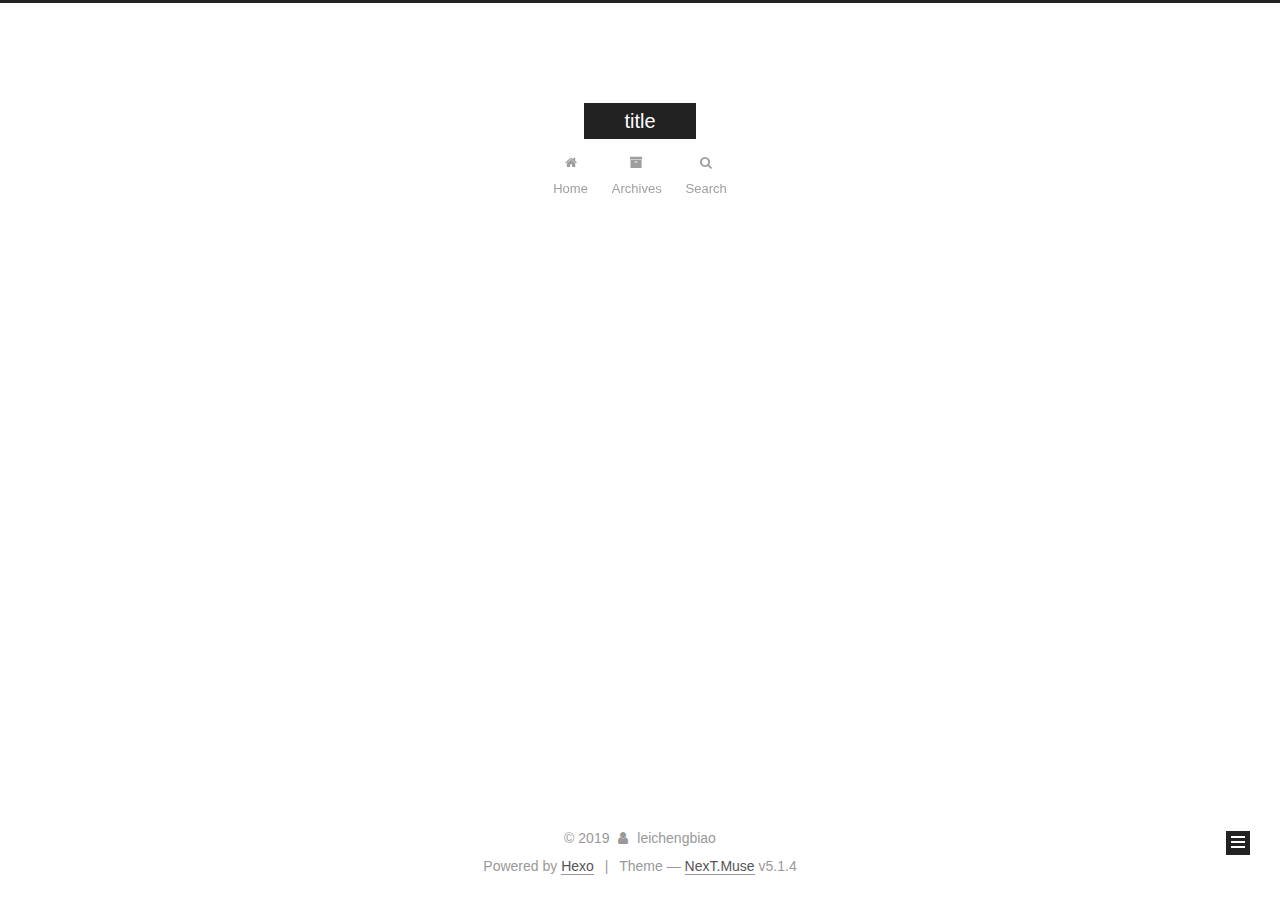
<file: archives/2019/08/index.html>
<!DOCTYPE html>



  


<html class="theme-next muse use-motion" lang>
<head><meta name="generator" content="Hexo 3.9.0">
  <meta charset="UTF-8">
<meta http-equiv="X-UA-Compatible" content="IE=edge">
<meta name="viewport" content="width=device-width, initial-scale=1, maximum-scale=1">
<meta name="theme-color" content="#222">









<meta http-equiv="Cache-Control" content="no-transform">
<meta http-equiv="Cache-Control" content="no-siteapp">
















  
  
  <link href="/lib/fancybox/source/jquery.fancybox.css?v=2.1.5" rel="stylesheet" type="text/css">







<link href="/lib/font-awesome/css/font-awesome.min.css?v=4.6.2" rel="stylesheet" type="text/css">

<link href="/css/main.css?v=5.1.4" rel="stylesheet" type="text/css">


  <link rel="apple-touch-icon" sizes="180x180" href="/images/apple-touch-icon-next.png?v=5.1.4">


  <link rel="icon" type="image/png" sizes="32x32" href="/images/favicon-32x32-next.png?v=5.1.4">


  <link rel="icon" type="image/png" sizes="16x16" href="/images/favicon-16x16-next.png?v=5.1.4">


  <link rel="mask-icon" href="/images/logo.svg?v=5.1.4" color="#222">





  <meta name="keywords" content="Hexo, NexT">










<meta property="og:type" content="website">
<meta property="og:title" content="title">
<meta property="og:url" content="http://yoursite.com/archives/2019/08/index.html">
<meta property="og:site_name" content="title">
<meta property="og:locale" content="default">
<meta name="twitter:card" content="summary">
<meta name="twitter:title" content="title">



<script type="text/javascript" id="hexo.configurations">
  var NexT = window.NexT || {};
  var CONFIG = {
    root: '/',
    scheme: 'Muse',
    version: '5.1.4',
    sidebar: {"position":"left","display":"post","offset":12,"b2t":false,"scrollpercent":false,"onmobile":false},
    fancybox: true,
    tabs: true,
    motion: {"enable":true,"async":false,"transition":{"post_block":"fadeIn","post_header":"slideDownIn","post_body":"slideDownIn","coll_header":"slideLeftIn","sidebar":"slideUpIn"}},
    duoshuo: {
      userId: '0',
      author: 'Author'
    },
    algolia: {
      applicationID: '',
      apiKey: '',
      indexName: '',
      hits: {"per_page":10},
      labels: {"input_placeholder":"Search for Posts","hits_empty":"We didn't find any results for the search: ${query}","hits_stats":"${hits} results found in ${time} ms"}
    }
  };
</script>



  <link rel="canonical" href="http://yoursite.com/archives/2019/08/">





  <title>Archive | title</title>
  








</head>

<body itemscope itemtype="http://schema.org/WebPage" lang="default">

  
  
    
  

  <div class="container sidebar-position-left page-archive">
    <div class="headband"></div>

    <header id="header" class="header" itemscope itemtype="http://schema.org/WPHeader">
      <div class="header-inner"><div class="site-brand-wrapper">
  <div class="site-meta ">
    

    <div class="custom-logo-site-title">
      <a href="/" class="brand" rel="start">
        <span class="logo-line-before"><i></i></span>
        <span class="site-title">title</span>
        <span class="logo-line-after"><i></i></span>
      </a>
    </div>
      
        <p class="site-subtitle"></p>
      
  </div>

  <div class="site-nav-toggle">
    <button>
      <span class="btn-bar"></span>
      <span class="btn-bar"></span>
      <span class="btn-bar"></span>
    </button>
  </div>
</div>

<nav class="site-nav">
  

  
    <ul id="menu" class="menu">
      
        
        <li class="menu-item menu-item-home">
          <a href="/" rel="section">
            
              <i class="menu-item-icon fa fa-fw fa-home"></i> <br>
            
            Home
          </a>
        </li>
      
        
        <li class="menu-item menu-item-archives">
          <a href="/archives/" rel="section">
            
              <i class="menu-item-icon fa fa-fw fa-archive"></i> <br>
            
            Archives
          </a>
        </li>
      

      
        <li class="menu-item menu-item-search">
          
            <a href="javascript:;" class="popup-trigger">
          
            
              <i class="menu-item-icon fa fa-search fa-fw"></i> <br>
            
            Search
          </a>
        </li>
      
    </ul>
  

  
    <div class="site-search">
      
  <div class="popup search-popup local-search-popup">
  <div class="local-search-header clearfix">
    <span class="search-icon">
      <i class="fa fa-search"></i>
    </span>
    <span class="popup-btn-close">
      <i class="fa fa-times-circle"></i>
    </span>
    <div class="local-search-input-wrapper">
      <input autocomplete="off" placeholder="Searching..." spellcheck="false" type="text" id="local-search-input">
    </div>
  </div>
  <div id="local-search-result"></div>
</div>



    </div>
  
</nav>



 </div>
    </header>

    <main id="main" class="main">
      <div class="main-inner">
        <div class="content-wrap">
          <div id="content" class="content">
            

  
  
  
  <div class="post-block archive">
    <div id="posts" class="posts-collapse">
      <span class="archive-move-on"></span>

      <span class="archive-page-counter">
        
        
        
          
        
        Um..! 1 post. Keep on posting.
      </span>

      

        
        
        

        
          
          <div class="collection-title">
            <h1 class="archive-year" id="archive-year-2019">2019</h1>
          </div>
        
        

        

  <article class="post post-type-normal" itemscope itemtype="http://schema.org/Article">
    <header class="post-header">

      <h2 class="post-title">
        
            <a class="post-title-link" href="/2019/08/06/hello-world/" itemprop="url">
              
                <span itemprop="name">Hello World</span>
              
            </a>
        
      </h2>

      <div class="post-meta">
        <time class="post-time" itemprop="dateCreated" datetime="2019-08-06T23:58:36+08:00" content="2019-08-06">
          08-06
        </time>
      </div>

    </header>
  </article>



      

    </div>
  </div>
  
  
  

  



          </div>
          


          

        </div>
        
          
  
  <div class="sidebar-toggle">
    <div class="sidebar-toggle-line-wrap">
      <span class="sidebar-toggle-line sidebar-toggle-line-first"></span>
      <span class="sidebar-toggle-line sidebar-toggle-line-middle"></span>
      <span class="sidebar-toggle-line sidebar-toggle-line-last"></span>
    </div>
  </div>

  <aside id="sidebar" class="sidebar">
    
    <div class="sidebar-inner">

      

      

      <section class="site-overview-wrap sidebar-panel sidebar-panel-active">
        <div class="site-overview">
          <div class="site-author motion-element" itemprop="author" itemscope itemtype="http://schema.org/Person">
            
              <p class="site-author-name" itemprop="name">leichengbiao</p>
              <p class="site-description motion-element" itemprop="description"></p>
          </div>

          <nav class="site-state motion-element">

            
              <div class="site-state-item site-state-posts">
              
                <a href="/archives/">
              
                  <span class="site-state-item-count">1</span>
                  <span class="site-state-item-name">posts</span>
                </a>
              </div>
            

            

            

          </nav>

          

          

          
          

          
          

          

        </div>
      </section>

      

      

    </div>
  </aside>


        
      </div>
    </main>

    <footer id="footer" class="footer">
      <div class="footer-inner">
        <div class="copyright">&copy; <span itemprop="copyrightYear">2019</span>
  <span class="with-love">
    <i class="fa fa-user"></i>
  </span>
  <span class="author" itemprop="copyrightHolder">leichengbiao</span>

  
</div>


  <div class="powered-by">Powered by <a class="theme-link" target="_blank" href="https://hexo.io">Hexo</a></div>



  <span class="post-meta-divider">|</span>



  <div class="theme-info">Theme &mdash; <a class="theme-link" target="_blank" href="https://github.com/iissnan/hexo-theme-next">NexT.Muse</a> v5.1.4</div>




        







        
      </div>
    </footer>

    
      <div class="back-to-top">
        <i class="fa fa-arrow-up"></i>
        
      </div>
    

    

  </div>

  

<script type="text/javascript">
  if (Object.prototype.toString.call(window.Promise) !== '[object Function]') {
    window.Promise = null;
  }
</script>









  












  
  
    <script type="text/javascript" src="/lib/jquery/index.js?v=2.1.3"></script>
  

  
  
    <script type="text/javascript" src="/lib/fastclick/lib/fastclick.min.js?v=1.0.6"></script>
  

  
  
    <script type="text/javascript" src="/lib/jquery_lazyload/jquery.lazyload.js?v=1.9.7"></script>
  

  
  
    <script type="text/javascript" src="/lib/velocity/velocity.min.js?v=1.2.1"></script>
  

  
  
    <script type="text/javascript" src="/lib/velocity/velocity.ui.min.js?v=1.2.1"></script>
  

  
  
    <script type="text/javascript" src="/lib/fancybox/source/jquery.fancybox.pack.js?v=2.1.5"></script>
  


  


  <script type="text/javascript" src="/js/src/utils.js?v=5.1.4"></script>

  <script type="text/javascript" src="/js/src/motion.js?v=5.1.4"></script>



  
  

  

  


  <script type="text/javascript" src="/js/src/bootstrap.js?v=5.1.4"></script>



  


  




	





  





  












  

  <script type="text/javascript">
    // Popup Window;
    var isfetched = false;
    var isXml = true;
    // Search DB path;
    var search_path = "";
    if (search_path.length === 0) {
      search_path = "search.xml";
    } else if (/json$/i.test(search_path)) {
      isXml = false;
    }
    var path = "/" + search_path;
    // monitor main search box;

    var onPopupClose = function (e) {
      $('.popup').hide();
      $('#local-search-input').val('');
      $('.search-result-list').remove();
      $('#no-result').remove();
      $(".local-search-pop-overlay").remove();
      $('body').css('overflow', '');
    }

    function proceedsearch() {
      $("body")
        .append('<div class="search-popup-overlay local-search-pop-overlay"></div>')
        .css('overflow', 'hidden');
      $('.search-popup-overlay').click(onPopupClose);
      $('.popup').toggle();
      var $localSearchInput = $('#local-search-input');
      $localSearchInput.attr("autocapitalize", "none");
      $localSearchInput.attr("autocorrect", "off");
      $localSearchInput.focus();
    }

    // search function;
    var searchFunc = function(path, search_id, content_id) {
      'use strict';

      // start loading animation
      $("body")
        .append('<div class="search-popup-overlay local-search-pop-overlay">' +
          '<div id="search-loading-icon">' +
          '<i class="fa fa-spinner fa-pulse fa-5x fa-fw"></i>' +
          '</div>' +
          '</div>')
        .css('overflow', 'hidden');
      $("#search-loading-icon").css('margin', '20% auto 0 auto').css('text-align', 'center');

      $.ajax({
        url: path,
        dataType: isXml ? "xml" : "json",
        async: true,
        success: function(res) {
          // get the contents from search data
          isfetched = true;
          $('.popup').detach().appendTo('.header-inner');
          var datas = isXml ? $("entry", res).map(function() {
            return {
              title: $("title", this).text(),
              content: $("content",this).text(),
              url: $("url" , this).text()
            };
          }).get() : res;
          var input = document.getElementById(search_id);
          var resultContent = document.getElementById(content_id);
          var inputEventFunction = function() {
            var searchText = input.value.trim().toLowerCase();
            var keywords = searchText.split(/[\s\-]+/);
            if (keywords.length > 1) {
              keywords.push(searchText);
            }
            var resultItems = [];
            if (searchText.length > 0) {
              // perform local searching
              datas.forEach(function(data) {
                var isMatch = false;
                var hitCount = 0;
                var searchTextCount = 0;
                var title = data.title.trim();
                var titleInLowerCase = title.toLowerCase();
                var content = data.content.trim().replace(/<[^>]+>/g,"");
                var contentInLowerCase = content.toLowerCase();
                var articleUrl = decodeURIComponent(data.url);
                var indexOfTitle = [];
                var indexOfContent = [];
                // only match articles with not empty titles
                if(title != '') {
                  keywords.forEach(function(keyword) {
                    function getIndexByWord(word, text, caseSensitive) {
                      var wordLen = word.length;
                      if (wordLen === 0) {
                        return [];
                      }
                      var startPosition = 0, position = [], index = [];
                      if (!caseSensitive) {
                        text = text.toLowerCase();
                        word = word.toLowerCase();
                      }
                      while ((position = text.indexOf(word, startPosition)) > -1) {
                        index.push({position: position, word: word});
                        startPosition = position + wordLen;
                      }
                      return index;
                    }

                    indexOfTitle = indexOfTitle.concat(getIndexByWord(keyword, titleInLowerCase, false));
                    indexOfContent = indexOfContent.concat(getIndexByWord(keyword, contentInLowerCase, false));
                  });
                  if (indexOfTitle.length > 0 || indexOfContent.length > 0) {
                    isMatch = true;
                    hitCount = indexOfTitle.length + indexOfContent.length;
                  }
                }

                // show search results

                if (isMatch) {
                  // sort index by position of keyword

                  [indexOfTitle, indexOfContent].forEach(function (index) {
                    index.sort(function (itemLeft, itemRight) {
                      if (itemRight.position !== itemLeft.position) {
                        return itemRight.position - itemLeft.position;
                      } else {
                        return itemLeft.word.length - itemRight.word.length;
                      }
                    });
                  });

                  // merge hits into slices

                  function mergeIntoSlice(text, start, end, index) {
                    var item = index[index.length - 1];
                    var position = item.position;
                    var word = item.word;
                    var hits = [];
                    var searchTextCountInSlice = 0;
                    while (position + word.length <= end && index.length != 0) {
                      if (word === searchText) {
                        searchTextCountInSlice++;
                      }
                      hits.push({position: position, length: word.length});
                      var wordEnd = position + word.length;

                      // move to next position of hit

                      index.pop();
                      while (index.length != 0) {
                        item = index[index.length - 1];
                        position = item.position;
                        word = item.word;
                        if (wordEnd > position) {
                          index.pop();
                        } else {
                          break;
                        }
                      }
                    }
                    searchTextCount += searchTextCountInSlice;
                    return {
                      hits: hits,
                      start: start,
                      end: end,
                      searchTextCount: searchTextCountInSlice
                    };
                  }

                  var slicesOfTitle = [];
                  if (indexOfTitle.length != 0) {
                    slicesOfTitle.push(mergeIntoSlice(title, 0, title.length, indexOfTitle));
                  }

                  var slicesOfContent = [];
                  while (indexOfContent.length != 0) {
                    var item = indexOfContent[indexOfContent.length - 1];
                    var position = item.position;
                    var word = item.word;
                    // cut out 100 characters
                    var start = position - 20;
                    var end = position + 80;
                    if(start < 0){
                      start = 0;
                    }
                    if (end < position + word.length) {
                      end = position + word.length;
                    }
                    if(end > content.length){
                      end = content.length;
                    }
                    slicesOfContent.push(mergeIntoSlice(content, start, end, indexOfContent));
                  }

                  // sort slices in content by search text's count and hits' count

                  slicesOfContent.sort(function (sliceLeft, sliceRight) {
                    if (sliceLeft.searchTextCount !== sliceRight.searchTextCount) {
                      return sliceRight.searchTextCount - sliceLeft.searchTextCount;
                    } else if (sliceLeft.hits.length !== sliceRight.hits.length) {
                      return sliceRight.hits.length - sliceLeft.hits.length;
                    } else {
                      return sliceLeft.start - sliceRight.start;
                    }
                  });

                  // select top N slices in content

                  var upperBound = parseInt('1');
                  if (upperBound >= 0) {
                    slicesOfContent = slicesOfContent.slice(0, upperBound);
                  }

                  // highlight title and content

                  function highlightKeyword(text, slice) {
                    var result = '';
                    var prevEnd = slice.start;
                    slice.hits.forEach(function (hit) {
                      result += text.substring(prevEnd, hit.position);
                      var end = hit.position + hit.length;
                      result += '<b class="search-keyword">' + text.substring(hit.position, end) + '</b>';
                      prevEnd = end;
                    });
                    result += text.substring(prevEnd, slice.end);
                    return result;
                  }

                  var resultItem = '';

                  if (slicesOfTitle.length != 0) {
                    resultItem += "<li><a href='" + articleUrl + "' class='search-result-title'>" + highlightKeyword(title, slicesOfTitle[0]) + "</a>";
                  } else {
                    resultItem += "<li><a href='" + articleUrl + "' class='search-result-title'>" + title + "</a>";
                  }

                  slicesOfContent.forEach(function (slice) {
                    resultItem += "<a href='" + articleUrl + "'>" +
                      "<p class=\"search-result\">" + highlightKeyword(content, slice) +
                      "...</p>" + "</a>";
                  });

                  resultItem += "</li>";
                  resultItems.push({
                    item: resultItem,
                    searchTextCount: searchTextCount,
                    hitCount: hitCount,
                    id: resultItems.length
                  });
                }
              })
            };
            if (keywords.length === 1 && keywords[0] === "") {
              resultContent.innerHTML = '<div id="no-result"><i class="fa fa-search fa-5x" /></div>'
            } else if (resultItems.length === 0) {
              resultContent.innerHTML = '<div id="no-result"><i class="fa fa-frown-o fa-5x" /></div>'
            } else {
              resultItems.sort(function (resultLeft, resultRight) {
                if (resultLeft.searchTextCount !== resultRight.searchTextCount) {
                  return resultRight.searchTextCount - resultLeft.searchTextCount;
                } else if (resultLeft.hitCount !== resultRight.hitCount) {
                  return resultRight.hitCount - resultLeft.hitCount;
                } else {
                  return resultRight.id - resultLeft.id;
                }
              });
              var searchResultList = '<ul class=\"search-result-list\">';
              resultItems.forEach(function (result) {
                searchResultList += result.item;
              })
              searchResultList += "</ul>";
              resultContent.innerHTML = searchResultList;
            }
          }

          if ('auto' === 'auto') {
            input.addEventListener('input', inputEventFunction);
          } else {
            $('.search-icon').click(inputEventFunction);
            input.addEventListener('keypress', function (event) {
              if (event.keyCode === 13) {
                inputEventFunction();
              }
            });
          }

          // remove loading animation
          $(".local-search-pop-overlay").remove();
          $('body').css('overflow', '');

          proceedsearch();
        }
      });
    }

    // handle and trigger popup window;
    $('.popup-trigger').click(function(e) {
      e.stopPropagation();
      if (isfetched === false) {
        searchFunc(path, 'local-search-input', 'local-search-result');
      } else {
        proceedsearch();
      };
    });

    $('.popup-btn-close').click(onPopupClose);
    $('.popup').click(function(e){
      e.stopPropagation();
    });
    $(document).on('keyup', function (event) {
      var shouldDismissSearchPopup = event.which === 27 &&
        $('.search-popup').is(':visible');
      if (shouldDismissSearchPopup) {
        onPopupClose();
      }
    });
  </script>





  

  

  

  
  

  

  

  

</body>
</html>
</file>
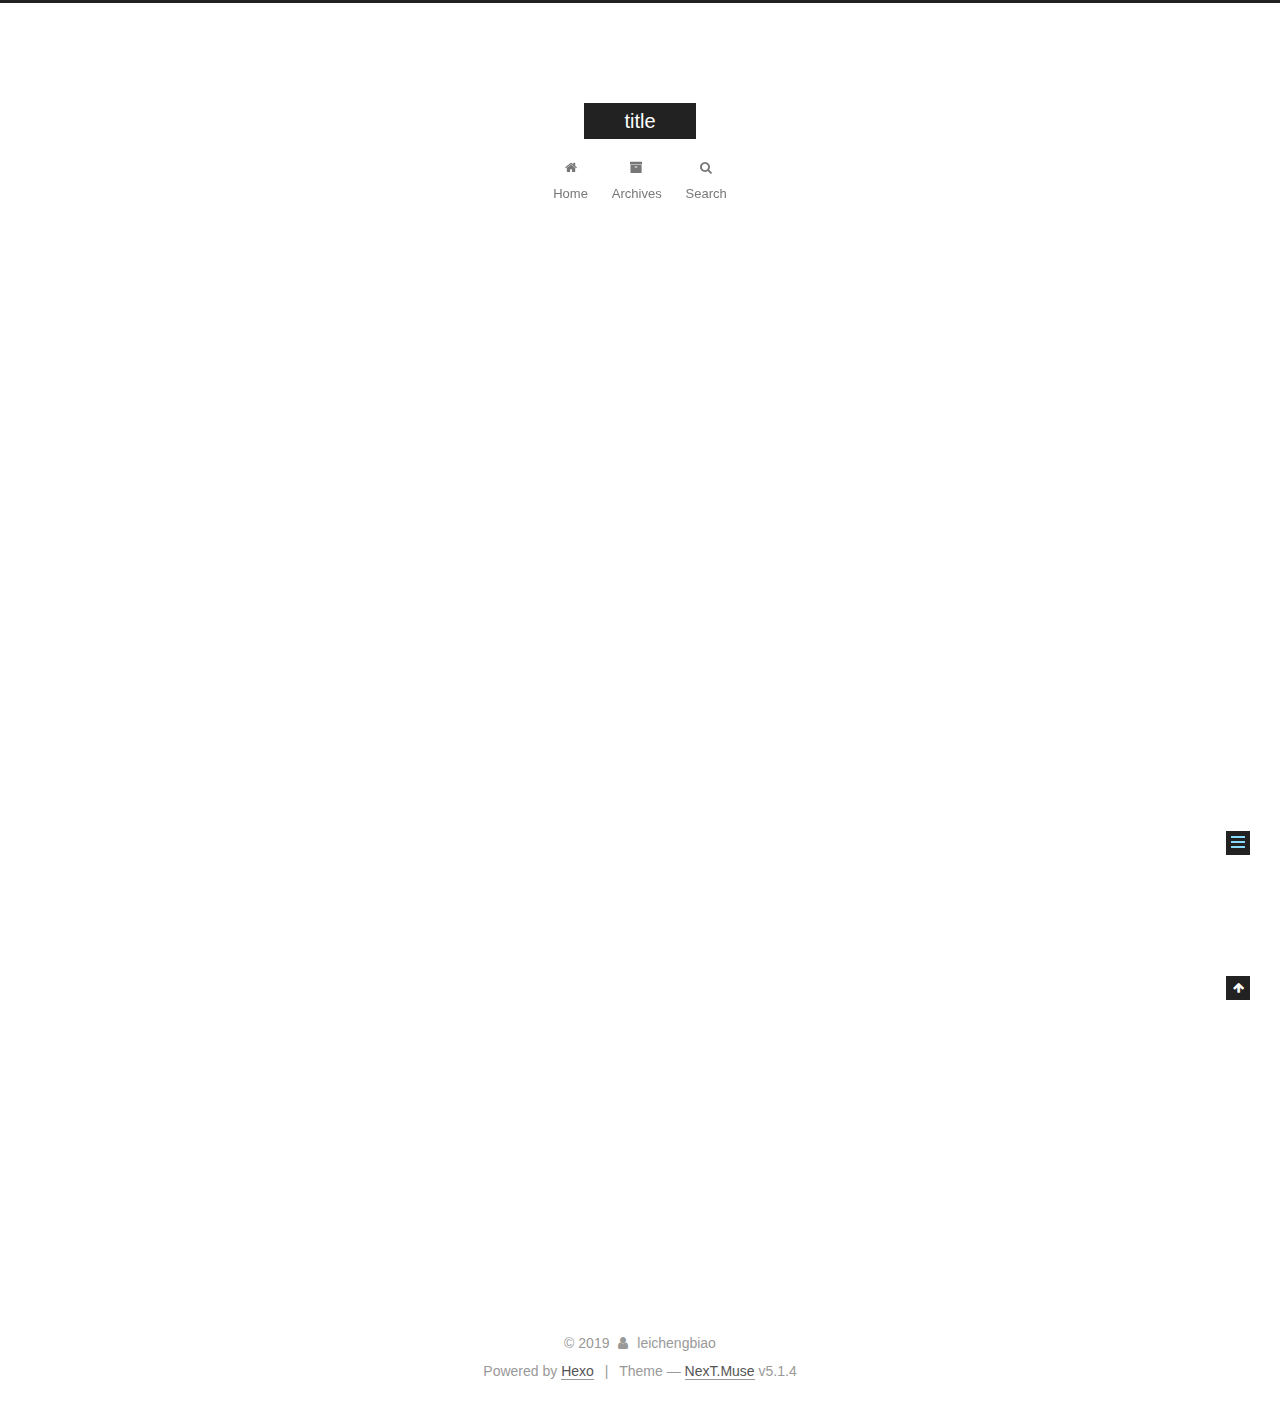
<file: 2019/08/06/hello-world/index.html>
<!DOCTYPE html>



  


<html class="theme-next muse use-motion" lang>
<head><meta name="generator" content="Hexo 3.9.0">
  <meta charset="UTF-8">
<meta http-equiv="X-UA-Compatible" content="IE=edge">
<meta name="viewport" content="width=device-width, initial-scale=1, maximum-scale=1">
<meta name="theme-color" content="#222">









<meta http-equiv="Cache-Control" content="no-transform">
<meta http-equiv="Cache-Control" content="no-siteapp">
















  
  
  <link href="/lib/fancybox/source/jquery.fancybox.css?v=2.1.5" rel="stylesheet" type="text/css">







<link href="/lib/font-awesome/css/font-awesome.min.css?v=4.6.2" rel="stylesheet" type="text/css">

<link href="/css/main.css?v=5.1.4" rel="stylesheet" type="text/css">


  <link rel="apple-touch-icon" sizes="180x180" href="/images/apple-touch-icon-next.png?v=5.1.4">


  <link rel="icon" type="image/png" sizes="32x32" href="/images/favicon-32x32-next.png?v=5.1.4">


  <link rel="icon" type="image/png" sizes="16x16" href="/images/favicon-16x16-next.png?v=5.1.4">


  <link rel="mask-icon" href="/images/logo.svg?v=5.1.4" color="#222">





  <meta name="keywords" content="Hexo, NexT">










<meta name="description" content="Welcome to Hexo! This is your very first post. Check documentation for more info. If you get any problems when using Hexo, you can find the answer in troubleshooting or you can ask me on GitHub. Quick">
<meta property="og:type" content="article">
<meta property="og:title" content="Hello World">
<meta property="og:url" content="http://yoursite.com/2019/08/06/hello-world/index.html">
<meta property="og:site_name" content="title">
<meta property="og:description" content="Welcome to Hexo! This is your very first post. Check documentation for more info. If you get any problems when using Hexo, you can find the answer in troubleshooting or you can ask me on GitHub. Quick">
<meta property="og:locale" content="default">
<meta property="og:updated_time" content="2019-08-06T15:58:36.239Z">
<meta name="twitter:card" content="summary">
<meta name="twitter:title" content="Hello World">
<meta name="twitter:description" content="Welcome to Hexo! This is your very first post. Check documentation for more info. If you get any problems when using Hexo, you can find the answer in troubleshooting or you can ask me on GitHub. Quick">



<script type="text/javascript" id="hexo.configurations">
  var NexT = window.NexT || {};
  var CONFIG = {
    root: '/',
    scheme: 'Muse',
    version: '5.1.4',
    sidebar: {"position":"left","display":"post","offset":12,"b2t":false,"scrollpercent":false,"onmobile":false},
    fancybox: true,
    tabs: true,
    motion: {"enable":true,"async":false,"transition":{"post_block":"fadeIn","post_header":"slideDownIn","post_body":"slideDownIn","coll_header":"slideLeftIn","sidebar":"slideUpIn"}},
    duoshuo: {
      userId: '0',
      author: 'Author'
    },
    algolia: {
      applicationID: '',
      apiKey: '',
      indexName: '',
      hits: {"per_page":10},
      labels: {"input_placeholder":"Search for Posts","hits_empty":"We didn't find any results for the search: ${query}","hits_stats":"${hits} results found in ${time} ms"}
    }
  };
</script>



  <link rel="canonical" href="http://yoursite.com/2019/08/06/hello-world/">





  <title>Hello World | title</title>
  








</head>

<body itemscope itemtype="http://schema.org/WebPage" lang="default">

  
  
    
  

  <div class="container sidebar-position-left page-post-detail">
    <div class="headband"></div>

    <header id="header" class="header" itemscope itemtype="http://schema.org/WPHeader">
      <div class="header-inner"><div class="site-brand-wrapper">
  <div class="site-meta ">
    

    <div class="custom-logo-site-title">
      <a href="/" class="brand" rel="start">
        <span class="logo-line-before"><i></i></span>
        <span class="site-title">title</span>
        <span class="logo-line-after"><i></i></span>
      </a>
    </div>
      
        <p class="site-subtitle"></p>
      
  </div>

  <div class="site-nav-toggle">
    <button>
      <span class="btn-bar"></span>
      <span class="btn-bar"></span>
      <span class="btn-bar"></span>
    </button>
  </div>
</div>

<nav class="site-nav">
  

  
    <ul id="menu" class="menu">
      
        
        <li class="menu-item menu-item-home">
          <a href="/" rel="section">
            
              <i class="menu-item-icon fa fa-fw fa-home"></i> <br>
            
            Home
          </a>
        </li>
      
        
        <li class="menu-item menu-item-archives">
          <a href="/archives/" rel="section">
            
              <i class="menu-item-icon fa fa-fw fa-archive"></i> <br>
            
            Archives
          </a>
        </li>
      

      
        <li class="menu-item menu-item-search">
          
            <a href="javascript:;" class="popup-trigger">
          
            
              <i class="menu-item-icon fa fa-search fa-fw"></i> <br>
            
            Search
          </a>
        </li>
      
    </ul>
  

  
    <div class="site-search">
      
  <div class="popup search-popup local-search-popup">
  <div class="local-search-header clearfix">
    <span class="search-icon">
      <i class="fa fa-search"></i>
    </span>
    <span class="popup-btn-close">
      <i class="fa fa-times-circle"></i>
    </span>
    <div class="local-search-input-wrapper">
      <input autocomplete="off" placeholder="Searching..." spellcheck="false" type="text" id="local-search-input">
    </div>
  </div>
  <div id="local-search-result"></div>
</div>



    </div>
  
</nav>



 </div>
    </header>

    <main id="main" class="main">
      <div class="main-inner">
        <div class="content-wrap">
          <div id="content" class="content">
            

  <div id="posts" class="posts-expand">
    

  

  
  
  

  <article class="post post-type-normal" itemscope itemtype="http://schema.org/Article">
  
  
  
  <div class="post-block">
    <link itemprop="mainEntityOfPage" href="http://yoursite.com/2019/08/06/hello-world/">

    <span hidden itemprop="author" itemscope itemtype="http://schema.org/Person">
      <meta itemprop="name" content="leichengbiao">
      <meta itemprop="description" content>
      <meta itemprop="image" content="/images/avatar.gif">
    </span>

    <span hidden itemprop="publisher" itemscope itemtype="http://schema.org/Organization">
      <meta itemprop="name" content="title">
    </span>

    
      <header class="post-header">

        
        
          <h1 class="post-title" itemprop="name headline">Hello World</h1>
        

        <div class="post-meta">
          <span class="post-time">
            
              <span class="post-meta-item-icon">
                <i class="fa fa-calendar-o"></i>
              </span>
              
                <span class="post-meta-item-text">Posted on</span>
              
              <time title="Post created" itemprop="dateCreated datePublished" datetime="2019-08-06T23:58:36+08:00">
                2019-08-06
              </time>
            

            

            
          </span>

          

          
            
          

          
          

          

          

          

        </div>
      </header>
    

    
    
    
    <div class="post-body" itemprop="articleBody">

      
      

      
        <p>Welcome to <a href="https://hexo.io/" target="_blank" rel="noopener">Hexo</a>! This is your very first post. Check <a href="https://hexo.io/docs/" target="_blank" rel="noopener">documentation</a> for more info. If you get any problems when using Hexo, you can find the answer in <a href="https://hexo.io/docs/troubleshooting.html" target="_blank" rel="noopener">troubleshooting</a> or you can ask me on <a href="https://github.com/hexojs/hexo/issues" target="_blank" rel="noopener">GitHub</a>.</p>
<h2 id="Quick-Start"><a href="#Quick-Start" class="headerlink" title="Quick Start"></a>Quick Start</h2><h3 id="Create-a-new-post"><a href="#Create-a-new-post" class="headerlink" title="Create a new post"></a>Create a new post</h3><figure class="highlight bash"><table><tr><td class="gutter"><pre><span class="line">1</span><br></pre></td><td class="code"><pre><span class="line">$ hexo new <span class="string">"My New Post"</span></span><br></pre></td></tr></table></figure>

<p>More info: <a href="https://hexo.io/docs/writing.html" target="_blank" rel="noopener">Writing</a></p>
<h3 id="Run-server"><a href="#Run-server" class="headerlink" title="Run server"></a>Run server</h3><figure class="highlight bash"><table><tr><td class="gutter"><pre><span class="line">1</span><br></pre></td><td class="code"><pre><span class="line">$ hexo server</span><br></pre></td></tr></table></figure>

<p>More info: <a href="https://hexo.io/docs/server.html" target="_blank" rel="noopener">Server</a></p>
<h3 id="Generate-static-files"><a href="#Generate-static-files" class="headerlink" title="Generate static files"></a>Generate static files</h3><figure class="highlight bash"><table><tr><td class="gutter"><pre><span class="line">1</span><br></pre></td><td class="code"><pre><span class="line">$ hexo generate</span><br></pre></td></tr></table></figure>

<p>More info: <a href="https://hexo.io/docs/generating.html" target="_blank" rel="noopener">Generating</a></p>
<h3 id="Deploy-to-remote-sites"><a href="#Deploy-to-remote-sites" class="headerlink" title="Deploy to remote sites"></a>Deploy to remote sites</h3><figure class="highlight bash"><table><tr><td class="gutter"><pre><span class="line">1</span><br></pre></td><td class="code"><pre><span class="line">$ hexo deploy</span><br></pre></td></tr></table></figure>

<p>More info: <a href="https://hexo.io/docs/deployment.html" target="_blank" rel="noopener">Deployment</a></p>

      
    </div>
    
    
    

    

    

    

    <footer class="post-footer">
      

      
      
      

      

      
      
    </footer>
  </div>
  
  
  
  </article>



    <div class="post-spread">
      
    </div>
  </div>


          </div>
          


          

  



        </div>
        
          
  
  <div class="sidebar-toggle">
    <div class="sidebar-toggle-line-wrap">
      <span class="sidebar-toggle-line sidebar-toggle-line-first"></span>
      <span class="sidebar-toggle-line sidebar-toggle-line-middle"></span>
      <span class="sidebar-toggle-line sidebar-toggle-line-last"></span>
    </div>
  </div>

  <aside id="sidebar" class="sidebar">
    
    <div class="sidebar-inner">

      

      
        <ul class="sidebar-nav motion-element">
          <li class="sidebar-nav-toc sidebar-nav-active" data-target="post-toc-wrap">
            Table of Contents
          </li>
          <li class="sidebar-nav-overview" data-target="site-overview-wrap">
            Overview
          </li>
        </ul>
      

      <section class="site-overview-wrap sidebar-panel">
        <div class="site-overview">
          <div class="site-author motion-element" itemprop="author" itemscope itemtype="http://schema.org/Person">
            
              <p class="site-author-name" itemprop="name">leichengbiao</p>
              <p class="site-description motion-element" itemprop="description"></p>
          </div>

          <nav class="site-state motion-element">

            
              <div class="site-state-item site-state-posts">
              
                <a href="/archives/">
              
                  <span class="site-state-item-count">1</span>
                  <span class="site-state-item-name">posts</span>
                </a>
              </div>
            

            

            

          </nav>

          

          

          
          

          
          

          

        </div>
      </section>

      
      <!--noindex-->
        <section class="post-toc-wrap motion-element sidebar-panel sidebar-panel-active">
          <div class="post-toc">

            
              
            

            
              <div class="post-toc-content"><ol class="nav"><li class="nav-item nav-level-2"><a class="nav-link" href="#Quick-Start"><span class="nav-number">1.</span> <span class="nav-text">Quick Start</span></a><ol class="nav-child"><li class="nav-item nav-level-3"><a class="nav-link" href="#Create-a-new-post"><span class="nav-number">1.1.</span> <span class="nav-text">Create a new post</span></a></li><li class="nav-item nav-level-3"><a class="nav-link" href="#Run-server"><span class="nav-number">1.2.</span> <span class="nav-text">Run server</span></a></li><li class="nav-item nav-level-3"><a class="nav-link" href="#Generate-static-files"><span class="nav-number">1.3.</span> <span class="nav-text">Generate static files</span></a></li><li class="nav-item nav-level-3"><a class="nav-link" href="#Deploy-to-remote-sites"><span class="nav-number">1.4.</span> <span class="nav-text">Deploy to remote sites</span></a></li></ol></li></ol></div>
            

          </div>
        </section>
      <!--/noindex-->
      

      

    </div>
  </aside>


        
      </div>
    </main>

    <footer id="footer" class="footer">
      <div class="footer-inner">
        <div class="copyright">&copy; <span itemprop="copyrightYear">2019</span>
  <span class="with-love">
    <i class="fa fa-user"></i>
  </span>
  <span class="author" itemprop="copyrightHolder">leichengbiao</span>

  
</div>


  <div class="powered-by">Powered by <a class="theme-link" target="_blank" href="https://hexo.io">Hexo</a></div>



  <span class="post-meta-divider">|</span>



  <div class="theme-info">Theme &mdash; <a class="theme-link" target="_blank" href="https://github.com/iissnan/hexo-theme-next">NexT.Muse</a> v5.1.4</div>




        







        
      </div>
    </footer>

    
      <div class="back-to-top">
        <i class="fa fa-arrow-up"></i>
        
      </div>
    

    

  </div>

  

<script type="text/javascript">
  if (Object.prototype.toString.call(window.Promise) !== '[object Function]') {
    window.Promise = null;
  }
</script>









  












  
  
    <script type="text/javascript" src="/lib/jquery/index.js?v=2.1.3"></script>
  

  
  
    <script type="text/javascript" src="/lib/fastclick/lib/fastclick.min.js?v=1.0.6"></script>
  

  
  
    <script type="text/javascript" src="/lib/jquery_lazyload/jquery.lazyload.js?v=1.9.7"></script>
  

  
  
    <script type="text/javascript" src="/lib/velocity/velocity.min.js?v=1.2.1"></script>
  

  
  
    <script type="text/javascript" src="/lib/velocity/velocity.ui.min.js?v=1.2.1"></script>
  

  
  
    <script type="text/javascript" src="/lib/fancybox/source/jquery.fancybox.pack.js?v=2.1.5"></script>
  


  


  <script type="text/javascript" src="/js/src/utils.js?v=5.1.4"></script>

  <script type="text/javascript" src="/js/src/motion.js?v=5.1.4"></script>



  
  

  
  <script type="text/javascript" src="/js/src/scrollspy.js?v=5.1.4"></script>
<script type="text/javascript" src="/js/src/post-details.js?v=5.1.4"></script>



  


  <script type="text/javascript" src="/js/src/bootstrap.js?v=5.1.4"></script>



  


  




	





  





  












  

  <script type="text/javascript">
    // Popup Window;
    var isfetched = false;
    var isXml = true;
    // Search DB path;
    var search_path = "";
    if (search_path.length === 0) {
      search_path = "search.xml";
    } else if (/json$/i.test(search_path)) {
      isXml = false;
    }
    var path = "/" + search_path;
    // monitor main search box;

    var onPopupClose = function (e) {
      $('.popup').hide();
      $('#local-search-input').val('');
      $('.search-result-list').remove();
      $('#no-result').remove();
      $(".local-search-pop-overlay").remove();
      $('body').css('overflow', '');
    }

    function proceedsearch() {
      $("body")
        .append('<div class="search-popup-overlay local-search-pop-overlay"></div>')
        .css('overflow', 'hidden');
      $('.search-popup-overlay').click(onPopupClose);
      $('.popup').toggle();
      var $localSearchInput = $('#local-search-input');
      $localSearchInput.attr("autocapitalize", "none");
      $localSearchInput.attr("autocorrect", "off");
      $localSearchInput.focus();
    }

    // search function;
    var searchFunc = function(path, search_id, content_id) {
      'use strict';

      // start loading animation
      $("body")
        .append('<div class="search-popup-overlay local-search-pop-overlay">' +
          '<div id="search-loading-icon">' +
          '<i class="fa fa-spinner fa-pulse fa-5x fa-fw"></i>' +
          '</div>' +
          '</div>')
        .css('overflow', 'hidden');
      $("#search-loading-icon").css('margin', '20% auto 0 auto').css('text-align', 'center');

      $.ajax({
        url: path,
        dataType: isXml ? "xml" : "json",
        async: true,
        success: function(res) {
          // get the contents from search data
          isfetched = true;
          $('.popup').detach().appendTo('.header-inner');
          var datas = isXml ? $("entry", res).map(function() {
            return {
              title: $("title", this).text(),
              content: $("content",this).text(),
              url: $("url" , this).text()
            };
          }).get() : res;
          var input = document.getElementById(search_id);
          var resultContent = document.getElementById(content_id);
          var inputEventFunction = function() {
            var searchText = input.value.trim().toLowerCase();
            var keywords = searchText.split(/[\s\-]+/);
            if (keywords.length > 1) {
              keywords.push(searchText);
            }
            var resultItems = [];
            if (searchText.length > 0) {
              // perform local searching
              datas.forEach(function(data) {
                var isMatch = false;
                var hitCount = 0;
                var searchTextCount = 0;
                var title = data.title.trim();
                var titleInLowerCase = title.toLowerCase();
                var content = data.content.trim().replace(/<[^>]+>/g,"");
                var contentInLowerCase = content.toLowerCase();
                var articleUrl = decodeURIComponent(data.url);
                var indexOfTitle = [];
                var indexOfContent = [];
                // only match articles with not empty titles
                if(title != '') {
                  keywords.forEach(function(keyword) {
                    function getIndexByWord(word, text, caseSensitive) {
                      var wordLen = word.length;
                      if (wordLen === 0) {
                        return [];
                      }
                      var startPosition = 0, position = [], index = [];
                      if (!caseSensitive) {
                        text = text.toLowerCase();
                        word = word.toLowerCase();
                      }
                      while ((position = text.indexOf(word, startPosition)) > -1) {
                        index.push({position: position, word: word});
                        startPosition = position + wordLen;
                      }
                      return index;
                    }

                    indexOfTitle = indexOfTitle.concat(getIndexByWord(keyword, titleInLowerCase, false));
                    indexOfContent = indexOfContent.concat(getIndexByWord(keyword, contentInLowerCase, false));
                  });
                  if (indexOfTitle.length > 0 || indexOfContent.length > 0) {
                    isMatch = true;
                    hitCount = indexOfTitle.length + indexOfContent.length;
                  }
                }

                // show search results

                if (isMatch) {
                  // sort index by position of keyword

                  [indexOfTitle, indexOfContent].forEach(function (index) {
                    index.sort(function (itemLeft, itemRight) {
                      if (itemRight.position !== itemLeft.position) {
                        return itemRight.position - itemLeft.position;
                      } else {
                        return itemLeft.word.length - itemRight.word.length;
                      }
                    });
                  });

                  // merge hits into slices

                  function mergeIntoSlice(text, start, end, index) {
                    var item = index[index.length - 1];
                    var position = item.position;
                    var word = item.word;
                    var hits = [];
                    var searchTextCountInSlice = 0;
                    while (position + word.length <= end && index.length != 0) {
                      if (word === searchText) {
                        searchTextCountInSlice++;
                      }
                      hits.push({position: position, length: word.length});
                      var wordEnd = position + word.length;

                      // move to next position of hit

                      index.pop();
                      while (index.length != 0) {
                        item = index[index.length - 1];
                        position = item.position;
                        word = item.word;
                        if (wordEnd > position) {
                          index.pop();
                        } else {
                          break;
                        }
                      }
                    }
                    searchTextCount += searchTextCountInSlice;
                    return {
                      hits: hits,
                      start: start,
                      end: end,
                      searchTextCount: searchTextCountInSlice
                    };
                  }

                  var slicesOfTitle = [];
                  if (indexOfTitle.length != 0) {
                    slicesOfTitle.push(mergeIntoSlice(title, 0, title.length, indexOfTitle));
                  }

                  var slicesOfContent = [];
                  while (indexOfContent.length != 0) {
                    var item = indexOfContent[indexOfContent.length - 1];
                    var position = item.position;
                    var word = item.word;
                    // cut out 100 characters
                    var start = position - 20;
                    var end = position + 80;
                    if(start < 0){
                      start = 0;
                    }
                    if (end < position + word.length) {
                      end = position + word.length;
                    }
                    if(end > content.length){
                      end = content.length;
                    }
                    slicesOfContent.push(mergeIntoSlice(content, start, end, indexOfContent));
                  }

                  // sort slices in content by search text's count and hits' count

                  slicesOfContent.sort(function (sliceLeft, sliceRight) {
                    if (sliceLeft.searchTextCount !== sliceRight.searchTextCount) {
                      return sliceRight.searchTextCount - sliceLeft.searchTextCount;
                    } else if (sliceLeft.hits.length !== sliceRight.hits.length) {
                      return sliceRight.hits.length - sliceLeft.hits.length;
                    } else {
                      return sliceLeft.start - sliceRight.start;
                    }
                  });

                  // select top N slices in content

                  var upperBound = parseInt('1');
                  if (upperBound >= 0) {
                    slicesOfContent = slicesOfContent.slice(0, upperBound);
                  }

                  // highlight title and content

                  function highlightKeyword(text, slice) {
                    var result = '';
                    var prevEnd = slice.start;
                    slice.hits.forEach(function (hit) {
                      result += text.substring(prevEnd, hit.position);
                      var end = hit.position + hit.length;
                      result += '<b class="search-keyword">' + text.substring(hit.position, end) + '</b>';
                      prevEnd = end;
                    });
                    result += text.substring(prevEnd, slice.end);
                    return result;
                  }

                  var resultItem = '';

                  if (slicesOfTitle.length != 0) {
                    resultItem += "<li><a href='" + articleUrl + "' class='search-result-title'>" + highlightKeyword(title, slicesOfTitle[0]) + "</a>";
                  } else {
                    resultItem += "<li><a href='" + articleUrl + "' class='search-result-title'>" + title + "</a>";
                  }

                  slicesOfContent.forEach(function (slice) {
                    resultItem += "<a href='" + articleUrl + "'>" +
                      "<p class=\"search-result\">" + highlightKeyword(content, slice) +
                      "...</p>" + "</a>";
                  });

                  resultItem += "</li>";
                  resultItems.push({
                    item: resultItem,
                    searchTextCount: searchTextCount,
                    hitCount: hitCount,
                    id: resultItems.length
                  });
                }
              })
            };
            if (keywords.length === 1 && keywords[0] === "") {
              resultContent.innerHTML = '<div id="no-result"><i class="fa fa-search fa-5x" /></div>'
            } else if (resultItems.length === 0) {
              resultContent.innerHTML = '<div id="no-result"><i class="fa fa-frown-o fa-5x" /></div>'
            } else {
              resultItems.sort(function (resultLeft, resultRight) {
                if (resultLeft.searchTextCount !== resultRight.searchTextCount) {
                  return resultRight.searchTextCount - resultLeft.searchTextCount;
                } else if (resultLeft.hitCount !== resultRight.hitCount) {
                  return resultRight.hitCount - resultLeft.hitCount;
                } else {
                  return resultRight.id - resultLeft.id;
                }
              });
              var searchResultList = '<ul class=\"search-result-list\">';
              resultItems.forEach(function (result) {
                searchResultList += result.item;
              })
              searchResultList += "</ul>";
              resultContent.innerHTML = searchResultList;
            }
          }

          if ('auto' === 'auto') {
            input.addEventListener('input', inputEventFunction);
          } else {
            $('.search-icon').click(inputEventFunction);
            input.addEventListener('keypress', function (event) {
              if (event.keyCode === 13) {
                inputEventFunction();
              }
            });
          }

          // remove loading animation
          $(".local-search-pop-overlay").remove();
          $('body').css('overflow', '');

          proceedsearch();
        }
      });
    }

    // handle and trigger popup window;
    $('.popup-trigger').click(function(e) {
      e.stopPropagation();
      if (isfetched === false) {
        searchFunc(path, 'local-search-input', 'local-search-result');
      } else {
        proceedsearch();
      };
    });

    $('.popup-btn-close').click(onPopupClose);
    $('.popup').click(function(e){
      e.stopPropagation();
    });
    $(document).on('keyup', function (event) {
      var shouldDismissSearchPopup = event.which === 27 &&
        $('.search-popup').is(':visible');
      if (shouldDismissSearchPopup) {
        onPopupClose();
      }
    });
  </script>





  

  

  

  
  

  

  

  

</body>
</html>
</file>
<file: css/main.css>
/* normalize.css v3.0.2 | MIT License | git.io/normalize */
html {
  font-family: sans-serif; /* 1 */
  -ms-text-size-adjust: 100%; /* 2 */
  -webkit-text-size-adjust: 100%; /* 2 */
}
body {
  margin: 0;
}
article,
aside,
details,
figcaption,
figure,
footer,
header,
hgroup,
main,
menu,
nav,
section,
summary {
  display: block;
}
audio,
canvas,
progress,
video {
  display: inline-block; /* 1 */
  vertical-align: baseline; /* 2 */
}
audio:not([controls]) {
  display: none;
  height: 0;
}
[hidden],
template {
  display: none;
}
a {
  background-color: transparent;
}
a:active,
a:hover {
  outline: 0;
}
abbr[title] {
  border-bottom: 1px dotted;
}
b,
strong {
  font-weight: bold;
}
dfn {
  font-style: italic;
}
h1 {
  font-size: 2em;
  margin: 0.67em 0;
}
mark {
  background: #ff0;
  color: #000;
}
small {
  font-size: 80%;
}
sub,
sup {
  font-size: 75%;
  line-height: 0;
  position: relative;
  vertical-align: baseline;
}
sup {
  top: -0.5em;
}
sub {
  bottom: -0.25em;
}
img {
  border: 0;
}
svg:not(:root) {
  overflow: hidden;
}
figure {
  margin: 1em 40px;
}
hr {
  -moz-box-sizing: content-box;
  box-sizing: content-box;
  height: 0;
}
pre {
  overflow: auto;
}
code,
kbd,
pre,
samp {
  font-family: monospace, monospace;
  font-size: 1em;
}
button,
input,
optgroup,
select,
textarea {
  color: inherit; /* 1 */
  font: inherit; /* 2 */
  margin: 0; /* 3 */
}
button {
  overflow: visible;
}
button,
select {
  text-transform: none;
}
button,
html input[type="button"],
input[type="reset"],
input[type="submit"] {
  -webkit-appearance: button; /* 2 */
  cursor: pointer; /* 3 */
}
button[disabled],
html input[disabled] {
  cursor: default;
}
button::-moz-focus-inner,
input::-moz-focus-inner {
  border: 0;
  padding: 0;
}
input {
  line-height: normal;
}
input[type="checkbox"],
input[type="radio"] {
  box-sizing: border-box; /* 1 */
  padding: 0; /* 2 */
}
input[type="number"]::-webkit-inner-spin-button,
input[type="number"]::-webkit-outer-spin-button {
  height: auto;
}
input[type="search"] {
  -webkit-appearance: textfield; /* 1 */
  -moz-box-sizing: content-box;
  -webkit-box-sizing: content-box; /* 2 */
  box-sizing: content-box;
}
input[type="search"]::-webkit-search-cancel-button,
input[type="search"]::-webkit-search-decoration {
  -webkit-appearance: none;
}
fieldset {
  border: 1px solid #c0c0c0;
  margin: 0 2px;
  padding: 0.35em 0.625em 0.75em;
}
legend {
  border: 0; /* 1 */
  padding: 0; /* 2 */
}
textarea {
  overflow: auto;
}
optgroup {
  font-weight: bold;
}
table {
  border-collapse: collapse;
  border-spacing: 0;
}
td,
th {
  padding: 0;
}
::selection {
  background: #262a30;
  color: #fff;
}
body {
  position: relative;
  font-family: 'Lato', "PingFang SC", "Microsoft YaHei", sans-serif;
  font-size: 14px;
  line-height: 2;
  color: #555;
  background: #fff;
}
@media (max-width: 767px) {
  body {
    padding-right: 0 !important;
  }
}
@media (min-width: 768px) and (max-width: 991px) {
  body {
    padding-right: 0 !important;
  }
}
@media (min-width: 1600px) {
  body {
    font-size: 16px;
  }
}
h1,
h2,
h3,
h4,
h5,
h6 {
  margin: 0;
  padding: 0;
  font-weight: bold;
  line-height: 1.5;
  font-family: 'Lato', "PingFang SC", "Microsoft YaHei", sans-serif;
}
h2,
h3,
h4,
h5,
h6 {
  margin: 20px 0 15px;
}
h1 {
  font-size: 22px;
}
@media (max-width: 767px) {
  h1 {
    font-size: 18px;
  }
}
h2 {
  font-size: 20px;
}
@media (max-width: 767px) {
  h2 {
    font-size: 16px;
  }
}
h3 {
  font-size: 18px;
}
@media (max-width: 767px) {
  h3 {
    font-size: 14px;
  }
}
h4 {
  font-size: 16px;
}
@media (max-width: 767px) {
  h4 {
    font-size: 12px;
  }
}
h5 {
  font-size: 14px;
}
@media (max-width: 767px) {
  h5 {
    font-size: 10px;
  }
}
h6 {
  font-size: 12px;
}
@media (max-width: 767px) {
  h6 {
    font-size: 8px;
  }
}
p {
  margin: 0 0 20px 0;
}
a {
  color: #555;
  text-decoration: none;
  outline: none;
  border-bottom: 1px solid #999;
  word-wrap: break-word;
}
a:hover {
  color: #222;
  border-bottom-color: #222;
}
blockquote {
  margin: 0;
  padding: 0;
}
img {
  display: block;
  margin: auto;
  max-width: 100%;
  height: auto;
}
hr {
  margin: 40px 0;
  height: 3px;
  border: none;
  background-color: #ddd;
  background-image: repeating-linear-gradient(-45deg, #fff, #fff 4px, transparent 4px, transparent 8px);
}
blockquote {
  padding: 0 15px;
  color: #666;
  border-left: 4px solid #ddd;
}
blockquote cite::before {
  content: "-";
  padding: 0 5px;
}
dt {
  font-weight: 700;
}
dd {
  margin: 0;
  padding: 0;
}
kbd {
  border: 1px solid #ccc;
  border-radius: 0.2em;
  box-shadow: 0.1em 0.1em 0.2em rgba(0,0,0,0.1);
  background-color: #f9f9f9;
  font-family: inherit;
  background-image: -webkit-linear-gradient(top, #eee, #fff, #eee);
  padding: 0.1em 0.3em;
  white-space: nowrap;
}
.text-left {
  text-align: left;
}
.text-center {
  text-align: center;
}
.text-right {
  text-align: right;
}
.text-justify {
  text-align: justify;
}
.text-nowrap {
  white-space: nowrap;
}
.text-lowercase {
  text-transform: lowercase;
}
.text-uppercase {
  text-transform: uppercase;
}
.text-capitalize {
  text-transform: capitalize;
}
.center-block {
  display: block;
  margin-left: auto;
  margin-right: auto;
}
.clearfix:before,
.clearfix:after {
  content: " ";
  display: table;
}
.clearfix:after {
  clear: both;
}
.pullquote {
  width: 45%;
}
.pullquote.left {
  float: left;
  margin-left: 5px;
  margin-right: 10px;
}
.pullquote.right {
  float: right;
  margin-left: 10px;
  margin-right: 5px;
}
.affix.affix.affix {
  position: fixed;
}
.translation {
  margin-top: -20px;
  font-size: 14px;
  color: #999;
}
.scrollbar-measure {
  width: 100px;
  height: 100px;
  overflow: scroll;
  position: absolute;
  top: -9999px;
}
.use-motion .motion-element {
  opacity: 0;
}
table {
  margin: 20px 0;
  width: 100%;
  border-collapse: collapse;
  border-spacing: 0;
  border: 1px solid #ddd;
  font-size: 14px;
  table-layout: fixed;
  word-wrap: break-all;
}
table>tbody>tr:nth-of-type(odd) {
  background-color: #f9f9f9;
}
table>tbody>tr:hover {
  background-color: #f5f5f5;
}
caption,
th,
td {
  padding: 8px;
  text-align: left;
  vertical-align: middle;
  font-weight: normal;
}
th,
td {
  border-bottom: 3px solid #ddd;
  border-right: 1px solid #eee;
}
th {
  padding-bottom: 10px;
  font-weight: 700;
}
td {
  border-bottom-width: 1px;
}
html,
body {
  height: 100%;
}
.container {
  position: relative;
  min-height: 100%;
}
.header-inner {
  margin: 0 auto;
  padding: 100px 0 70px;
  width: 700px;
}
@media (min-width: 1600px) {
  .container .header-inner {
    width: 900px;
  }
}
.main {
  padding-bottom: 150px;
}
.main-inner {
  margin: 0 auto;
  width: 700px;
}
@media (min-width: 1600px) {
  .container .main-inner {
    width: 900px;
  }
}
.footer {
  position: absolute;
  left: 0;
  bottom: 0;
  width: 100%;
  min-height: 50px;
}
.footer-inner {
  box-sizing: border-box;
  margin: 20px auto;
  width: 700px;
}
@media (min-width: 1600px) {
  .container .footer-inner {
    width: 900px;
  }
}
pre,
.highlight {
  overflow: auto;
  margin: 20px 0;
  padding: 0;
  font-size: 13px;
  color: #4d4d4c;
  background: #f7f7f7;
  line-height: 1.6;
}
pre,
code {
  font-family: consolas, Menlo, "PingFang SC", "Microsoft YaHei", monospace;
}
code {
  padding: 2px 4px;
  word-wrap: break-word;
  color: #555;
  background: #eee;
  border-radius: 3px;
  font-size: 13px;
}
pre {
  padding: 10px;
}
pre code {
  padding: 0;
  color: #4d4d4c;
  background: none;
  text-shadow: none;
}
.highlight {
  border-radius: 1px;
}
.highlight pre {
  border: none;
  margin: 0;
  padding: 10px 0;
}
.highlight table {
  margin: 0;
  width: auto;
  border: none;
}
.highlight td {
  border: none;
  padding: 0;
}
.highlight figcaption {
  font-size: 1em;
  color: #4d4d4c;
  line-height: 1em;
  margin-bottom: 1em;
}
.highlight figcaption:before,
.highlight figcaption:after {
  content: " ";
  display: table;
}
.highlight figcaption:after {
  clear: both;
}
.highlight figcaption a {
  float: right;
  color: #4d4d4c;
}
.highlight figcaption a:hover {
  border-bottom-color: #4d4d4c;
}
.highlight .gutter pre {
  padding-left: 10px;
  padding-right: 10px;
  color: #869194;
  text-align: right;
  background-color: #eff2f3;
}
.highlight .code pre {
  width: 100%;
  padding-left: 10px;
  padding-right: 10px;
  background-color: #f7f7f7;
}
.highlight .line {
  height: 20px;
}
.gutter {
  -webkit-user-select: none;
  -moz-user-select: none;
  -ms-user-select: none;
  user-select: none;
}
.gist table {
  width: auto;
}
.gist table td {
  border: none;
}
pre .deletion {
  background: #fdd;
}
pre .addition {
  background: #dfd;
}
pre .meta {
  color: #8959a8;
}
pre .comment {
  color: #8e908c;
}
pre .variable,
pre .attribute,
pre .tag,
pre .regexp,
pre .ruby .constant,
pre .xml .tag .title,
pre .xml .pi,
pre .xml .doctype,
pre .html .doctype,
pre .css .id,
pre .css .class,
pre .css .pseudo {
  color: #c82829;
}
pre .number,
pre .preprocessor,
pre .built_in,
pre .literal,
pre .params,
pre .constant,
pre .command {
  color: #f5871f;
}
pre .ruby .class .title,
pre .css .rules .attribute,
pre .string,
pre .value,
pre .inheritance,
pre .header,
pre .ruby .symbol,
pre .xml .cdata,
pre .special,
pre .number,
pre .formula {
  color: #718c00;
}
pre .title,
pre .css .hexcolor {
  color: #3e999f;
}
pre .function,
pre .python .decorator,
pre .python .title,
pre .ruby .function .title,
pre .ruby .title .keyword,
pre .perl .sub,
pre .javascript .title,
pre .coffeescript .title {
  color: #4271ae;
}
pre .keyword,
pre .javascript .function {
  color: #8959a8;
}
.full-image.full-image.full-image.full-image {
  border: none;
  max-width: 100%;
  width: auto;
  margin: 20px auto 25px;
}
@media (min-width: 992px) {
  .full-image.full-image.full-image.full-image {
    max-width: none;
    width: 110%;
    margin: 25px -5%;
  }
}
.blockquote-center,
.page-home .post-type-quote blockquote,
.page-post-detail .post-type-quote blockquote {
  position: relative;
  margin: 40px 0;
  padding: 0;
  border-left: none;
  text-align: center;
}
.blockquote-center::before,
.page-home .post-type-quote blockquote::before,
.page-post-detail .post-type-quote blockquote::before,
.blockquote-center::after,
.page-home .post-type-quote blockquote::after,
.page-post-detail .post-type-quote blockquote::after {
  position: absolute;
  content: ' ';
  display: block;
  width: 100%;
  height: 24px;
  opacity: 0.2;
  background-repeat: no-repeat;
  background-position: 0 -6px;
  background-size: 22px 22px;
}
.blockquote-center::before,
.page-home .post-type-quote blockquote::before,
.page-post-detail .post-type-quote blockquote::before {
  top: -20px;
  background-image: url("../images/quote-l.svg");
  border-top: 1px solid #ccc;
}
.blockquote-center::after,
.page-home .post-type-quote blockquote::after,
.page-post-detail .post-type-quote blockquote::after {
  bottom: -20px;
  background-image: url("../images/quote-r.svg");
  border-bottom: 1px solid #ccc;
  background-position: 100% 8px;
}
.blockquote-center p,
.page-home .post-type-quote blockquote p,
.page-post-detail .post-type-quote blockquote p,
.blockquote-center div,
.page-home .post-type-quote blockquote div,
.page-post-detail .post-type-quote blockquote div {
  text-align: center;
}
.post .post-body .group-picture img {
  box-sizing: border-box;
  padding: 0 3px;
  border: none;
}
.post .group-picture-row {
  overflow: hidden;
  margin-top: 6px;
}
.post .group-picture-row:first-child {
  margin-top: 0;
}
.post .group-picture-column {
  float: left;
}
.page-post-detail .post-body .group-picture-column {
  float: none;
  margin-top: 10px;
  width: auto !important;
}
.page-post-detail .post-body .group-picture-column img {
  margin: 0 auto;
}
.page-archive .group-picture-container {
  overflow: hidden;
}
.page-archive .group-picture-row {
  float: left;
}
.page-archive .group-picture-row:first-child {
  margin-top: 6px;
}
.page-archive .group-picture-column {
  max-width: 150px;
  max-height: 150px;
}
.post-body .note {
  position: relative;
  padding: 15px;
  margin-bottom: 20px;
  border: 1px solid #eee;
  border-left-width: 5px;
  border-radius: 3px;
}
.post-body .note h2,
.post-body .note h3,
.post-body .note h4,
.post-body .note h5,
.post-body .note h6 {
  margin-top: 0;
  margin-bottom: 0;
  border-bottom: initial;
  padding-top: 0 !important;
}
.post-body .note p:first-child,
.post-body .note ul:first-child,
.post-body .note ol:first-child,
.post-body .note table:first-child,
.post-body .note pre:first-child,
.post-body .note blockquote:first-child {
  margin-top: 0;
}
.post-body .note p:last-child,
.post-body .note ul:last-child,
.post-body .note ol:last-child,
.post-body .note table:last-child,
.post-body .note pre:last-child,
.post-body .note blockquote:last-child {
  margin-bottom: 0;
}
.post-body .note.default {
  border-left-color: #777;
}
.post-body .note.default h2,
.post-body .note.default h3,
.post-body .note.default h4,
.post-body .note.default h5,
.post-body .note.default h6 {
  color: #777;
}
.post-body .note.primary {
  border-left-color: #6f42c1;
}
.post-body .note.primary h2,
.post-body .note.primary h3,
.post-body .note.primary h4,
.post-body .note.primary h5,
.post-body .note.primary h6 {
  color: #6f42c1;
}
.post-body .note.info {
  border-left-color: #428bca;
}
.post-body .note.info h2,
.post-body .note.info h3,
.post-body .note.info h4,
.post-body .note.info h5,
.post-body .note.info h6 {
  color: #428bca;
}
.post-body .note.success {
  border-left-color: #5cb85c;
}
.post-body .note.success h2,
.post-body .note.success h3,
.post-body .note.success h4,
.post-body .note.success h5,
.post-body .note.success h6 {
  color: #5cb85c;
}
.post-body .note.warning {
  border-left-color: #f0ad4e;
}
.post-body .note.warning h2,
.post-body .note.warning h3,
.post-body .note.warning h4,
.post-body .note.warning h5,
.post-body .note.warning h6 {
  color: #f0ad4e;
}
.post-body .note.danger {
  border-left-color: #d9534f;
}
.post-body .note.danger h2,
.post-body .note.danger h3,
.post-body .note.danger h4,
.post-body .note.danger h5,
.post-body .note.danger h6 {
  color: #d9534f;
}
.post-body .label {
  display: inline;
  padding: 0 2px;
  white-space: nowrap;
}
.post-body .label.default {
  background-color: #f0f0f0;
}
.post-body .label.primary {
  background-color: #efe6f7;
}
.post-body .label.info {
  background-color: #e5f2f8;
}
.post-body .label.success {
  background-color: #e7f4e9;
}
.post-body .label.warning {
  background-color: #fcf6e1;
}
.post-body .label.danger {
  background-color: #fae8eb;
}
.post-body .tabs {
  position: relative;
  display: block;
  margin-bottom: 20px;
  padding-top: 10px;
}
.post-body .tabs ul.nav-tabs {
  margin: 0;
  padding: 0;
  display: flex;
  margin-bottom: -1px;
}
@media (max-width: 413px) {
  .post-body .tabs ul.nav-tabs {
    display: block;
    margin-bottom: 5px;
  }
}
.post-body .tabs ul.nav-tabs li.tab {
  list-style-type: none !important;
  margin: 0 0.25em 0 0;
  border-top: 3px solid transparent;
  border-left: 1px solid transparent;
  border-right: 1px solid transparent;
}
@media (max-width: 413px) {
  .post-body .tabs ul.nav-tabs li.tab {
    margin: initial;
    border-top: 1px solid transparent;
    border-left: 3px solid transparent;
    border-right: 1px solid transparent;
    border-bottom: 1px solid transparent;
  }
}
.post-body .tabs ul.nav-tabs li.tab a {
  outline: 0;
  border-bottom: initial;
  display: block;
  line-height: 1.8em;
  padding: 0.25em 0.75em;
  transition-duration: 0.2s;
  transition-timing-function: ease-out;
  transition-delay: 0s;
}
.post-body .tabs ul.nav-tabs li.tab a i {
  width: 1.285714285714286em;
}
.post-body .tabs ul.nav-tabs li.tab.active {
  border-top: 3px solid #fc6423;
  border-left: 1px solid #ddd;
  border-right: 1px solid #ddd;
  background-color: #fff;
}
@media (max-width: 413px) {
  .post-body .tabs ul.nav-tabs li.tab.active {
    border-top: 1px solid #ddd;
    border-left: 3px solid #fc6423;
    border-right: 1px solid #ddd;
    border-bottom: 1px solid #ddd;
  }
}
.post-body .tabs ul.nav-tabs li.tab.active a {
  cursor: default;
  color: #555;
}
.post-body .tabs .tab-content {
  background-color: #fff;
}
.post-body .tabs .tab-content .tab-pane {
  border: 1px solid #ddd;
  padding: 20px 20px 0 20px;
}
.post-body .tabs .tab-content .tab-pane:not(.active) {
  display: none !important;
}
.post-body .tabs .tab-content .tab-pane.active {
  display: block !important;
}
.btn {
  display: inline-block;
  padding: 0 20px;
  font-size: 14px;
  color: #fff;
  background: #222;
  border: 2px solid #222;
  text-decoration: none;
  border-radius: 0;
  transition-property: background-color;
  transition-duration: 0.2s;
  transition-timing-function: ease-in-out;
  transition-delay: 0s;
  line-height: 2;
}
.btn:hover {
  border-color: #222;
  color: #222;
  background: #fff;
}
.btn +.btn {
  margin: 0 0 8px 8px;
}
.btn .fa-fw {
  width: 1.285714285714286em;
  text-align: left;
}
.btn-bar {
  display: block;
  width: 22px;
  height: 2px;
  background: #555;
  border-radius: 1px;
}
.btn-bar+.btn-bar {
  margin-top: 4px;
}
.pagination {
  margin: 120px 0 40px;
  text-align: center;
  border-top: 1px solid #eee;
}
.page-number-basic,
.pagination .prev,
.pagination .next,
.pagination .page-number,
.pagination .space {
  display: inline-block;
  position: relative;
  top: -1px;
  margin: 0 10px;
  padding: 0 11px;
}
@media (max-width: 767px) {
  .page-number-basic,
  .pagination .prev,
  .pagination .next,
  .pagination .page-number,
  .pagination .space {
    margin: 0 5px;
  }
}
.pagination .prev,
.pagination .next,
.pagination .page-number {
  border-bottom: 0;
  border-top: 1px solid #eee;
  transition-property: border-color;
  transition-duration: 0.2s;
  transition-timing-function: ease-in-out;
  transition-delay: 0s;
}
.pagination .prev:hover,
.pagination .next:hover,
.pagination .page-number:hover {
  border-top-color: #222;
}
.pagination .space {
  padding: 0;
  margin: 0;
}
.pagination .prev {
  margin-left: 0;
}
.pagination .next {
  margin-right: 0;
}
.pagination .page-number.current {
  color: #fff;
  background: #ccc;
  border-top-color: #ccc;
}
@media (max-width: 767px) {
  .pagination {
    border-top: none;
  }
  .pagination .prev,
  .pagination .next,
  .pagination .page-number {
    margin-bottom: 10px;
    border-top: 0;
    border-bottom: 1px solid #eee;
    padding: 0 10px;
  }
  .pagination .prev:hover,
  .pagination .next:hover,
  .pagination .page-number:hover {
    border-bottom-color: #222;
  }
}
.comments {
  margin: 60px 20px 0;
}
.tag-cloud {
  text-align: center;
}
.tag-cloud a {
  display: inline-block;
  margin: 10px;
}
.back-to-top {
  box-sizing: border-box;
  position: fixed;
  bottom: -100px;
  right: 30px;
  z-index: 1050;
  padding: 0 6px;
  width: 24px;
  background: #222;
  font-size: 12px;
  opacity: 1;
  color: #fff;
  cursor: pointer;
  text-align: center;
  -webkit-transform: translateZ(0);
  transition-property: bottom;
  transition-duration: 0.2s;
  transition-timing-function: ease-in-out;
  transition-delay: 0s;
}
@media (min-width: 768px) and (max-width: 991px) {
  .back-to-top {
    display: none !important;
  }
}
@media (max-width: 767px) {
  .back-to-top {
    display: none !important;
  }
}
.back-to-top.back-to-top-on {
  bottom: 19px;
}
.header {
  background: transparent;
}
.header-inner {
  position: relative;
}
.headband {
  height: 3px;
  background: #222;
}
.site-meta {
  margin: 0;
  text-align: center;
}
@media (max-width: 767px) {
  .site-meta {
    text-align: center;
  }
}
.brand {
  position: relative;
  display: inline-block;
  padding: 0 40px;
  color: #fff;
  background: #222;
  border-bottom: none;
}
.brand:hover {
  color: #fff;
}
.logo {
  display: inline-block;
  margin-right: 5px;
  line-height: 36px;
  vertical-align: top;
}
.site-title {
  display: inline-block;
  vertical-align: top;
  line-height: 36px;
  font-size: 20px;
  font-weight: normal;
  font-family: 'Lato', "PingFang SC", "Microsoft YaHei", sans-serif;
}
.site-subtitle {
  margin-top: 10px;
  font-size: 13px;
  color: #999;
}
.use-motion .brand {
  opacity: 0;
}
.use-motion .logo,
.use-motion .site-title,
.use-motion .site-subtitle {
  opacity: 0;
  position: relative;
  top: -10px;
}
.site-nav-toggle {
  display: none;
  position: absolute;
  top: 10px;
  left: 10px;
}
@media (max-width: 767px) {
  .site-nav-toggle {
    display: block;
  }
}
.site-nav-toggle button {
  margin-top: 2px;
  padding: 9px 10px;
  background: transparent;
  border: none;
}
@media (max-width: 767px) {
  .site-nav {
    display: none;
    margin: 0 -10px;
    padding: 0 10px;
    clear: both;
    border-top: 1px solid #ddd;
  }
}
@media (min-width: 768px) and (max-width: 991px) {
  .site-nav {
    display: block !important;
  }
}
@media (min-width: 992px) {
  .site-nav {
    display: block !important;
  }
}
.menu {
  margin-top: 20px;
  padding-left: 0;
  text-align: center;
}
.menu .menu-item {
  display: inline-block;
  margin: 0 10px;
  list-style: none;
}
@media screen and (max-width: 767px) {
  .menu .menu-item {
    margin-top: 10px;
  }
}
.menu .menu-item a {
  display: block;
  font-size: 13px;
  line-height: inherit;
  border-bottom: 1px solid transparent;
  transition-property: border-color;
  transition-duration: 0.2s;
  transition-timing-function: ease-in-out;
  transition-delay: 0s;
}
.menu .menu-item a:hover {
  border-bottom-color: #222;
}
.menu .menu-item .fa {
  margin-right: 5px;
}
.use-motion .menu-item {
  opacity: 0;
}
.post-body {
  font-family: 'Lato', "PingFang SC", "Microsoft YaHei", sans-serif;
}
@media (max-width: 767px) {
  .post-body {
    word-break: break-word;
  }
}
.post-body .fancybox img {
  display: block !important;
  margin: 0 auto;
  cursor: pointer;
  cursor: zoom-in;
  cursor: -webkit-zoom-in;
}
.post-body .image-caption,
.post-body .figure .caption {
  margin: -20px auto 15px;
  text-align: center;
  font-size: 14px;
  color: #999;
  font-weight: bold;
  line-height: 1;
}
.post-sticky-flag {
  display: inline-block;
  font-size: 16px;
  -ms-transform: rotate(30deg);
  -webkit-transform: rotate(30deg);
  -moz-transform: rotate(30deg);
  -ms-transform: rotate(30deg);
  -o-transform: rotate(30deg);
  transform: rotate(30deg);
}
.use-motion .post-block,
.use-motion .pagination,
.use-motion .comments {
  opacity: 0;
}
.use-motion .post-header {
  opacity: 0;
}
.use-motion .post-body {
  opacity: 0;
}
.use-motion .collection-title {
  opacity: 0;
}
.posts-expand {
  padding-top: 40px;
}
@media (max-width: 767px) {
  .posts-expand {
    margin: 0 20px;
  }
  .post-body pre .gutter pre {
    padding-right: 10px;
  }
  .post-body .highlight {
    margin-left: 0px;
    margin-right: 0px;
    padding: 0;
  }
  .post-body .highlight .gutter pre {
    padding-right: 10px;
  }
}
@media (min-width: 992px) {
  .posts-expand .post-body {
    text-align: justify;
  }
}
.posts-expand .post-body h2,
.posts-expand .post-body h3,
.posts-expand .post-body h4,
.posts-expand .post-body h5,
.posts-expand .post-body h6 {
  padding-top: 10px;
}
.posts-expand .post-body h2 .header-anchor,
.posts-expand .post-body h3 .header-anchor,
.posts-expand .post-body h4 .header-anchor,
.posts-expand .post-body h5 .header-anchor,
.posts-expand .post-body h6 .header-anchor {
  float: right;
  margin-left: 10px;
  color: #ccc;
  border-bottom-style: none;
  visibility: hidden;
}
.posts-expand .post-body h2 .header-anchor:hover,
.posts-expand .post-body h3 .header-anchor:hover,
.posts-expand .post-body h4 .header-anchor:hover,
.posts-expand .post-body h5 .header-anchor:hover,
.posts-expand .post-body h6 .header-anchor:hover {
  color: inherit;
}
.posts-expand .post-body h2:hover .header-anchor,
.posts-expand .post-body h3:hover .header-anchor,
.posts-expand .post-body h4:hover .header-anchor,
.posts-expand .post-body h5:hover .header-anchor,
.posts-expand .post-body h6:hover .header-anchor {
  visibility: visible;
}
.posts-expand .post-body ul li {
  list-style: circle;
}
.posts-expand .post-body img {
  box-sizing: border-box;
  margin: auto;
  padding: 3px;
  border: 1px solid #ddd;
}
.posts-expand .post-body .fancybox img {
  margin: 0 auto 25px;
}
@media (max-width: 767px) {
  .posts-collapse {
    margin: 0 20px;
  }
  .posts-collapse .post-title,
  .posts-collapse .post-meta {
    display: block;
    width: auto;
    text-align: left;
  }
}
.posts-collapse {
  position: relative;
  z-index: 1010;
  margin-left: 55px;
}
.posts-collapse::after {
  content: " ";
  position: absolute;
  top: 20px;
  left: 0;
  margin-left: -2px;
  width: 4px;
  height: 100%;
  background: #f5f5f5;
  z-index: -1;
}
@media (max-width: 767px) {
  .posts-collapse {
    margin: 0 20px;
  }
}
.posts-collapse .collection-title {
  position: relative;
  margin: 60px 0;
}
.posts-collapse .collection-title h1,
.posts-collapse .collection-title h2 {
  margin-left: 20px;
}
.posts-collapse .collection-title small {
  color: #bbb;
  margin-left: 5px;
}
.posts-collapse .collection-title::before {
  content: " ";
  position: absolute;
  left: 0;
  top: 50%;
  margin-left: -4px;
  margin-top: -4px;
  width: 8px;
  height: 8px;
  background: #bbb;
  border-radius: 50%;
}
.posts-collapse .post {
  margin: 30px 0;
}
.posts-collapse .post-header {
  position: relative;
  transition-duration: 0.2s;
  transition-timing-function: ease-in-out;
  transition-delay: 0s;
  transition-property: border;
  border-bottom: 1px dashed #ccc;
}
.posts-collapse .post-header::before {
  content: " ";
  position: absolute;
  left: 0;
  top: 12px;
  width: 6px;
  height: 6px;
  margin-left: -4px;
  background: #bbb;
  border-radius: 50%;
  border: 1px solid #fff;
  transition-duration: 0.2s;
  transition-timing-function: ease-in-out;
  transition-delay: 0s;
  transition-property: background;
}
.posts-collapse .post-header:hover {
  border-bottom-color: #666;
}
.posts-collapse .post-header:hover::before {
  background: #222;
}
.posts-collapse .post-meta {
  position: absolute;
  font-size: 12px;
  left: 20px;
  top: 5px;
}
.posts-collapse .post-comments-count {
  display: none;
}
.posts-collapse .post-title {
  margin-left: 60px;
  font-size: 16px;
  font-weight: normal;
  line-height: inherit;
}
.posts-collapse .post-title::after {
  margin-left: 3px;
  opacity: 0.6;
}
.posts-collapse .post-title a {
  color: #666;
  border-bottom: none;
}
.page-home .post-type-quote .post-header,
.page-post-detail .post-type-quote .post-header,
.page-home .post-type-quote .post-tags,
.page-post-detail .post-type-quote .post-tags {
  display: none;
}
.posts-expand .post-title {
  text-align: center;
  word-break: break-word;
  font-weight: 400;
}
.posts-expand .post-title-link {
  display: inline-block;
  position: relative;
  color: #555;
  border-bottom: none;
  line-height: 1.2;
  vertical-align: top;
}
.posts-expand .post-title-link::before {
  content: "";
  position: absolute;
  width: 100%;
  height: 2px;
  bottom: 0;
  left: 0;
  background-color: #000;
  visibility: hidden;
  -webkit-transform: scaleX(0);
  -moz-transform: scaleX(0);
  -ms-transform: scaleX(0);
  -o-transform: scaleX(0);
  transform: scaleX(0);
  transition-duration: 0.2s;
  transition-timing-function: ease-in-out;
  transition-delay: 0s;
}
.posts-expand .post-title-link:hover::before {
  visibility: visible;
  -webkit-transform: scaleX(1);
  -moz-transform: scaleX(1);
  -ms-transform: scaleX(1);
  -o-transform: scaleX(1);
  transform: scaleX(1);
}
.posts-expand .post-title-link .fa {
  font-size: 16px;
}
.posts-expand .post-meta {
  margin: 3px 0 60px 0;
  color: #999;
  font-family: 'Lato', "PingFang SC", "Microsoft YaHei", sans-serif;
  font-size: 12px;
  text-align: center;
}
.posts-expand .post-meta .post-category-list {
  display: inline-block;
  margin: 0;
  padding: 3px;
}
.posts-expand .post-meta .post-category-list-link {
  color: #999;
}
.posts-expand .post-meta .post-description {
  font-size: 14px;
  margin-top: 2px;
}
.post-meta-divider {
  margin: 0 0.5em;
}
.post-meta-item-icon {
  margin-right: 3px;
}
@media (min-width: 768px) and (max-width: 991px) {
  .post-meta-item-icon {
    display: inline-block;
  }
}
@media (max-width: 767px) {
  .post-meta-item-icon {
    display: inline-block;
  }
}
@media (min-width: 768px) and (max-width: 991px) {
  .post-meta-item-text {
    display: none;
  }
}
@media (max-width: 767px) {
  .post-meta-item-text {
    display: none;
  }
}
@media (max-width: 767px) {
  .posts-expand .post-comments-count {
    display: none;
  }
}
.post-button {
  margin-top: 40px;
}
.posts-expand .post-tags {
  margin-top: 40px;
  text-align: center;
}
.posts-expand .post-tags a {
  display: inline-block;
  margin-right: 10px;
  font-size: 13px;
}
.post-nav {
  display: table;
  margin-top: 15px;
  width: 100%;
  border-top: 1px solid #eee;
}
.post-nav-divider {
  display: table-cell;
  width: 10%;
}
.post-nav-item {
  display: table-cell;
  padding: 10px 0 0 0;
  width: 45%;
  vertical-align: top;
}
.post-nav-item a {
  position: relative;
  display: block;
  line-height: 25px;
  font-size: 14px;
  color: #555;
  border-bottom: none;
}
.post-nav-item a:hover {
  color: #222;
  border-bottom: none;
}
.post-nav-item a:active {
  top: 2px;
}
.post-nav-item .fa {
  position: absolute;
  top: 8px;
  left: 0;
  font-size: 12px;
}
.post-nav-next a {
  padding-left: 15px;
}
.post-nav-prev {
  text-align: right;
}
.post-nav-prev a {
  padding-right: 15px;
}
.post-nav-prev .fa {
  right: 0;
  left: auto;
}
.posts-expand .post-eof {
  display: block;
  margin: 80px auto 60px;
  width: 8%;
  height: 1px;
  background: #ccc;
  text-align: center;
}
.post:last-child .post-eof.post-eof.post-eof {
  display: none;
}
.post-gallery {
  display: table;
  table-layout: fixed;
  width: 100%;
  border-collapse: separate;
}
.post-gallery-row {
  display: table-row;
}
.post-gallery .post-gallery-img {
  display: table-cell;
  text-align: center;
  vertical-align: middle;
  border: none;
}
.post-gallery .post-gallery-img img {
  max-width: 100%;
  max-height: 100%;
  border: none;
}
.fancybox-close,
.fancybox-close:hover {
  border: none;
}
.rtl.post-body p,
.rtl.post-body a,
.rtl.post-body h1,
.rtl.post-body h2,
.rtl.post-body h3,
.rtl.post-body h4,
.rtl.post-body h5,
.rtl.post-body h6,
.rtl.post-body li,
.rtl.post-body ul,
.rtl.post-body ol {
  direction: rtl;
  font-family: UKIJ Ekran;
}
.rtl.post-title {
  font-family: UKIJ Ekran;
}
.sidebar {
  position: fixed;
  right: 0;
  top: 0;
  bottom: 0;
  width: 0;
  z-index: 1040;
  box-shadow: inset 0 2px 6px #000;
  background: #222;
  -webkit-transform: translateZ(0);
}
.sidebar a {
  color: #999;
  border-bottom-color: #555;
}
.sidebar a:hover {
  color: #eee;
}
@media (min-width: 768px) and (max-width: 991px) {
  .sidebar {
    display: none !important;
  }
}
@media (max-width: 767px) {
  .sidebar {
    display: none !important;
  }
}
.sidebar-inner {
  position: relative;
  padding: 20px 10px;
  color: #999;
  text-align: center;
}
.site-overview-wrap {
  overflow: hidden;
}
.site-overview {
  overflow-y: auto;
  overflow-x: hidden;
}
.sidebar-toggle {
  position: fixed;
  right: 30px;
  bottom: 45px;
  width: 14px;
  height: 14px;
  padding: 5px;
  background: #222;
  line-height: 0;
  z-index: 1050;
  cursor: pointer;
  -webkit-transform: translateZ(0);
}
@media (min-width: 768px) and (max-width: 991px) {
  .sidebar-toggle {
    display: none !important;
  }
}
@media (max-width: 767px) {
  .sidebar-toggle {
    display: none !important;
  }
}
.sidebar-toggle-line {
  position: relative;
  display: inline-block;
  vertical-align: top;
  height: 2px;
  width: 100%;
  background: #fff;
  margin-top: 3px;
}
.sidebar-toggle-line:first-child {
  margin-top: 0;
}
.site-author-image {
  display: block;
  margin: 0 auto;
  padding: 2px;
  max-width: 96px;
  height: auto;
  border: 2px solid #333;
}
.site-author-name {
  margin: 5px 0 0;
  text-align: center;
  color: #f5f5f5;
  font-weight: normal;
}
.site-description {
  margin-top: 5px;
  text-align: center;
  font-size: 14px;
  color: #999;
}
.site-state {
  overflow: hidden;
  line-height: 1.4;
  white-space: nowrap;
  text-align: center;
}
.site-state-item {
  display: inline-block;
  padding: 0 15px;
  border-left: 1px solid #333;
}
.site-state-item:first-child {
  border-left: none;
}
.site-state-item a {
  border-bottom: none;
}
.site-state-item-count {
  display: block;
  text-align: center;
  color: inherit;
  font-weight: 600;
  font-size: 18px;
}
.site-state-item-name {
  font-size: 13px;
  color: inherit;
}
.feed-link {
  margin-top: 20px;
}
.feed-link a {
  display: inline-block;
  padding: 0 15px;
  color: #fc6423;
  border: 1px solid #fc6423;
  border-radius: 4px;
}
.feed-link a i {
  color: #fc6423;
  font-size: 14px;
}
.feed-link a:hover {
  color: #fff;
  background: #fc6423;
}
.feed-link a:hover i {
  color: #fff;
}
.links-of-author {
  margin-top: 20px;
}
.links-of-author a {
  display: inline-block;
  vertical-align: middle;
  margin-right: 10px;
  margin-bottom: 10px;
  border-bottom-color: #555;
  font-size: 13px;
}
.links-of-author a:before {
  display: inline-block;
  vertical-align: middle;
  margin-right: 3px;
  content: " ";
  width: 4px;
  height: 4px;
  border-radius: 50%;
  background: #fff;
}
.links-of-blogroll {
  font-size: 13px;
}
.links-of-blogroll-title {
  margin-top: 20px;
  font-size: 14px;
  font-weight: 600;
}
.links-of-blogroll-list {
  margin: 0;
  padding: 0;
  list-style: none;
}
.links-of-blogroll-item {
  padding: 2px 10px;
}
.links-of-blogroll-item a {
  max-width: 280px;
  box-sizing: border-box;
  display: inline-block;
  overflow: hidden;
  white-space: nowrap;
  text-overflow: ellipsis;
}
.sidebar-nav {
  margin: 0 0 20px;
  padding-left: 0;
}
.sidebar-nav li {
  display: inline-block;
  cursor: pointer;
  border-bottom: 1px solid transparent;
  font-size: 14px;
  color: #555;
}
.sidebar-nav li:hover {
  color: #f5f5f5;
}
.page-post-detail .sidebar-nav-toc {
  padding: 0 5px;
}
.page-post-detail .sidebar-nav-overview {
  margin-left: 10px;
}
.sidebar-nav .sidebar-nav-active {
  color: #87daff;
  border-bottom-color: #87daff;
}
.sidebar-nav .sidebar-nav-active:hover {
  color: #87daff;
}
.sidebar-panel {
  display: none;
}
.sidebar-panel-active {
  display: block;
}
.post-toc-empty {
  font-size: 14px;
  color: #666;
}
.post-toc-wrap {
  overflow: hidden;
}
.post-toc {
  overflow: auto;
}
.post-toc ol {
  margin: 0;
  padding: 0 2px 5px 10px;
  text-align: left;
  list-style: none;
  font-size: 14px;
}
.post-toc ol > ol {
  padding-left: 0;
}
.post-toc ol a {
  transition-duration: 0.2s;
  transition-timing-function: ease-in-out;
  transition-delay: 0s;
  transition-property: all;
  color: #999;
  border-bottom-color: #555;
}
.post-toc ol a:hover {
  color: #ccc;
  border-bottom-color: #ccc;
}
.post-toc .nav-item {
  overflow: hidden;
  text-overflow: ellipsis;
  text-align: justify;
  white-space: nowrap;
  line-height: 1.8;
}
.post-toc .nav .nav-child {
  display: none;
}
.post-toc .nav .active > .nav-child {
  display: block;
}
.post-toc .nav .active-current > .nav-child {
  display: block;
}
.post-toc .nav .active-current > .nav-child > .nav-item {
  display: block;
}
.post-toc .nav .active > a {
  color: #87daff;
  border-bottom-color: #87daff;
}
.post-toc .nav .active-current > a {
  color: #87daff;
}
.post-toc .nav .active-current > a:hover {
  color: #87daff;
}
.footer {
  font-size: 14px;
  color: #999;
}
.footer img {
  border: none;
}
.footer-inner {
  text-align: center;
}
.with-love {
  display: inline-block;
  margin: 0 5px;
}
.powered-by,
.theme-info {
  display: inline-block;
}
.cc-license {
  margin-top: 10px;
  text-align: center;
}
.cc-license .cc-opacity {
  opacity: 0.7;
  border-bottom: none;
}
.cc-license .cc-opacity:hover {
  opacity: 0.9;
}
.cc-license img {
  display: inline-block;
}
.theme-next #ds-thread #ds-reset {
  color: #555;
}
.theme-next #ds-thread #ds-reset .ds-replybox {
  margin-bottom: 30px;
}
.theme-next #ds-thread #ds-reset .ds-replybox .ds-avatar,
.theme-next #ds-reset .ds-avatar img {
  box-shadow: none;
}
.theme-next #ds-thread #ds-reset .ds-textarea-wrapper {
  border-color: #c7d4e1;
  background: none;
  border-top-right-radius: 3px;
  border-top-left-radius: 3px;
}
.theme-next #ds-thread #ds-reset .ds-textarea-wrapper textarea {
  height: 60px;
}
.theme-next #ds-reset .ds-rounded-top {
  border-radius: 0;
}
.theme-next #ds-thread #ds-reset .ds-post-toolbar {
  box-sizing: border-box;
  border: 1px solid #c7d4e1;
  background: #f6f8fa;
}
.theme-next #ds-thread #ds-reset .ds-post-options {
  height: 40px;
  border: none;
  background: none;
}
.theme-next #ds-thread #ds-reset .ds-toolbar-buttons {
  top: 11px;
}
.theme-next #ds-thread #ds-reset .ds-sync {
  top: 5px;
}
.theme-next #ds-thread #ds-reset .ds-post-button {
  top: 4px;
  right: 5px;
  width: 90px;
  height: 30px;
  border: 1px solid #c5ced7;
  border-radius: 3px;
  background-image: linear-gradient(#fbfbfc, #f5f7f9);
  color: #60676d;
}
.theme-next #ds-thread #ds-reset .ds-post-button:hover {
  background-position: 0 -30px;
  color: #60676d;
}
.theme-next #ds-thread #ds-reset .ds-comments-info {
  padding: 10px 0;
}
.theme-next #ds-thread #ds-reset .ds-sort {
  display: none;
}
.theme-next #ds-thread #ds-reset li.ds-tab a.ds-current {
  border: none;
  background: #f6f8fa;
  color: #60676d;
}
.theme-next #ds-thread #ds-reset li.ds-tab a.ds-current:hover {
  background-color: #e9f0f7;
  color: #60676d;
}
.theme-next #ds-thread #ds-reset li.ds-tab a {
  border-radius: 2px;
  padding: 5px;
}
.theme-next #ds-thread #ds-reset .ds-login-buttons p {
  color: #999;
  line-height: 36px;
}
.theme-next #ds-thread #ds-reset .ds-login-buttons .ds-service-list li {
  height: 28px;
}
.theme-next #ds-thread #ds-reset .ds-service-list a {
  background: none;
  padding: 5px;
  border: 1px solid;
  border-radius: 3px;
  text-align: center;
}
.theme-next #ds-thread #ds-reset .ds-service-list a:hover {
  color: #fff;
  background: #666;
}
.theme-next #ds-thread #ds-reset .ds-service-list .ds-weibo {
  color: #fc9b00;
  border-color: #fc9b00;
}
.theme-next #ds-thread #ds-reset .ds-service-list .ds-weibo:hover {
  background: #fc9b00;
}
.theme-next #ds-thread #ds-reset .ds-service-list .ds-qq {
  color: #60a3ec;
  border-color: #60a3ec;
}
.theme-next #ds-thread #ds-reset .ds-service-list .ds-qq:hover {
  background: #60a3ec;
}
.theme-next #ds-thread #ds-reset .ds-service-list .ds-renren {
  color: #2e7ac4;
  border-color: #2e7ac4;
}
.theme-next #ds-thread #ds-reset .ds-service-list .ds-renren:hover {
  background: #2e7ac4;
}
.theme-next #ds-thread #ds-reset .ds-service-list .ds-douban {
  color: #37994c;
  border-color: #37994c;
}
.theme-next #ds-thread #ds-reset .ds-service-list .ds-douban:hover {
  background: #37994c;
}
.theme-next #ds-thread #ds-reset .ds-service-list .ds-kaixin {
  color: #fef20d;
  border-color: #fef20d;
}
.theme-next #ds-thread #ds-reset .ds-service-list .ds-kaixin:hover {
  background: #fef20d;
}
.theme-next #ds-thread #ds-reset .ds-service-list .ds-netease {
  color: #f00;
  border-color: #f00;
}
.theme-next #ds-thread #ds-reset .ds-service-list .ds-netease:hover {
  background: #f00;
}
.theme-next #ds-thread #ds-reset .ds-service-list .ds-sohu {
  color: #ffcb05;
  border-color: #ffcb05;
}
.theme-next #ds-thread #ds-reset .ds-service-list .ds-sohu:hover {
  background: #ffcb05;
}
.theme-next #ds-thread #ds-reset .ds-service-list .ds-baidu {
  color: #2831e0;
  border-color: #2831e0;
}
.theme-next #ds-thread #ds-reset .ds-service-list .ds-baidu:hover {
  background: #2831e0;
}
.theme-next #ds-thread #ds-reset .ds-service-list .ds-google {
  color: #166bec;
  border-color: #166bec;
}
.theme-next #ds-thread #ds-reset .ds-service-list .ds-google:hover {
  background: #166bec;
}
.theme-next #ds-thread #ds-reset .ds-service-list .ds-weixin {
  color: #00ce0d;
  border-color: #00ce0d;
}
.theme-next #ds-thread #ds-reset .ds-service-list .ds-weixin:hover {
  background: #00ce0d;
}
.theme-next #ds-thread #ds-reset .ds-service-list .ds-more-services {
  border: none;
}
.theme-next #ds-thread #ds-reset .ds-service-list .ds-more-services:hover {
  background: none;
}
.theme-next #ds-reset .duoshuo-ua-admin {
  display: inline-block;
  color: #f00;
}
.theme-next #ds-reset .duoshuo-ua-platform,
.theme-next #ds-reset .duoshuo-ua-browser {
  color: #ccc;
}
.theme-next #ds-reset .duoshuo-ua-platform .fa,
.theme-next #ds-reset .duoshuo-ua-browser .fa {
  display: inline-block;
  margin-right: 3px;
}
.theme-next #ds-reset .duoshuo-ua-separator {
  display: inline-block;
  margin-left: 5px;
}
.theme-next .this_ua {
  background-color: #ccc !important;
  border-radius: 4px;
  padding: 0 5px !important;
  margin: 1px 1px !important;
  border: 1px solid #bbb !important;
  color: #fff;
  display: inline-block !important;
}
.theme-next .this_ua.admin {
  background-color: #d9534f !important;
  border-color: #d9534f !important;
}
.theme-next .this_ua.platform.iOS,
.theme-next .this_ua.platform.Mac,
.theme-next .this_ua.platform.Windows {
  background-color: #39b3d7 !important;
  border-color: #46b8da !important;
}
.theme-next .this_ua.platform.Linux {
  background-color: #3a3a3a !important;
  border-color: #1f1f1f !important;
}
.theme-next .this_ua.platform.Android {
  background-color: #00c47d !important;
  border-color: #01b171 !important;
}
.theme-next .this_ua.browser.Mobile,
.theme-next .this_ua.browser.Chrome {
  background-color: #5cb85c !important;
  border-color: #4cae4c !important;
}
.theme-next .this_ua.browser.Firefox {
  background-color: #f0ad4e !important;
  border-color: #eea236 !important;
}
.theme-next .this_ua.browser.Maxthon,
.theme-next .this_ua.browser.IE {
  background-color: #428bca !important;
  border-color: #357ebd !important;
}
.theme-next .this_ua.browser.baidu,
.theme-next .this_ua.browser.UCBrowser,
.theme-next .this_ua.browser.Opera {
  background-color: #d9534f !important;
  border-color: #d43f3a !important;
}
.theme-next .this_ua.browser.Android,
.theme-next .this_ua.browser.QQBrowser {
  background-color: #78ace9 !important;
  border-color: #4cae4c !important;
}
.post-spread {
  margin-top: 20px;
  text-align: center;
}
.jiathis_style {
  display: inline-block;
}
.jiathis_style a {
  border: none;
}
.fa {
  font-family: FontAwesome !important;
}
.post-spread {
  margin-top: 20px;
  text-align: center;
}
.bdshare-slide-button-box a {
  border: none;
}
.bdsharebuttonbox {
  display: inline-block;
}
.bdsharebuttonbox a {
  border: none;
}
.local-search-pop-overlay {
  position: fixed;
  width: 100%;
  height: 100%;
  top: 0;
  left: 0;
  z-index: 2080;
  background-color: rgba(0,0,0,0.3);
}
.local-search-popup {
  display: none;
  position: fixed;
  top: 10%;
  left: 50%;
  margin-left: -350px;
  width: 700px;
  height: 80%;
  padding: 0;
  background: #fff;
  color: #333;
  z-index: 9999;
  border-radius: 5px;
}
@media (max-width: 767px) {
  .local-search-popup {
    padding: 0;
    top: 0;
    left: 0;
    margin: 0;
    width: 100%;
    height: 100%;
    border-radius: 0;
  }
}
.local-search-popup ul.search-result-list {
  padding: 0;
  margin: 0 5px;
}
.local-search-popup p.search-result {
  border-bottom: 1px dashed #ccc;
  padding: 5px 0;
}
.local-search-popup a.search-result-title {
  font-weight: bold;
  font-size: 16px;
}
.local-search-popup .search-keyword {
  border-bottom: 1px dashed #f00;
  font-weight: bold;
  color: #f00;
}
.local-search-popup .local-search-header {
  padding: 5px;
  height: 36px;
  background: #f5f5f5;
  border-top-left-radius: 5px;
  border-top-right-radius: 5px;
}
.local-search-popup #local-search-result {
  overflow: auto;
  position: relative;
  padding: 5px 25px;
  height: calc(100% - 55px);
}
.local-search-popup .local-search-input-wrapper {
  display: inline-block;
  width: calc(100% - 90px);
  height: 36px;
  line-height: 36px;
  padding: 0 5px;
}
.local-search-popup .local-search-input-wrapper input {
  padding: 8px 0;
  height: 20px;
  display: block;
  width: 100%;
  outline: none;
  border: none;
  background: transparent;
  vertical-align: middle;
}
.local-search-popup .search-icon,
.local-search-popup .popup-btn-close {
  display: inline-block;
  font-size: 18px;
  color: #999;
  height: 36px;
  width: 18px;
  padding-left: 10px;
  padding-right: 10px;
}
.local-search-popup .search-icon {
  float: left;
}
.local-search-popup .popup-btn-close {
  border-left: 1px solid #eee;
  float: right;
  cursor: pointer;
}
.local-search-popup #no-result {
  position: absolute;
  left: 50%;
  top: 50%;
  -webkit-transform: translate(-50%, -50%);
  -webkit-transform: translate(-50%, -50%);
  -moz-transform: translate(-50%, -50%);
  -ms-transform: translate(-50%, -50%);
  -o-transform: translate(-50%, -50%);
  transform: translate(-50%, -50%);
  color: #ccc;
}
.site-uv,
.site-pv,
.page-pv {
  display: inline-block;
}
.site-uv .busuanzi-value,
.site-pv .busuanzi-value,
.page-pv .busuanzi-value {
  margin: 0 5px;
}
.site-uv {
  margin-right: 10px;
}
.site-uv::after {
  content: "|";
  padding-left: 10px;
}
.page-archive .archive-page-counter {
  position: relative;
  top: 3px;
  left: 20px;
}
@media (max-width: 767px) {
  .page-archive .archive-page-counter {
    top: 5px;
  }
}
.page-archive .posts-collapse .archive-move-on {
  position: absolute;
  top: 11px;
  left: 0;
  margin-left: -6px;
  width: 10px;
  height: 10px;
  opacity: 0.5;
  background: #555;
  border: 1px solid #fff;
  border-radius: 50%;
}
.category-all-page .category-all-title {
  text-align: center;
}
.category-all-page .category-all {
  margin-top: 20px;
}
.category-all-page .category-list {
  margin: 0;
  padding: 0;
  list-style: none;
}
.category-all-page .category-list-item {
  margin: 5px 10px;
}
.category-all-page .category-list-count {
  color: #bbb;
}
.category-all-page .category-list-count:before {
  display: inline;
  content: " (";
}
.category-all-page .category-list-count:after {
  display: inline;
  content: ") ";
}
.category-all-page .category-list-child {
  padding-left: 10px;
}
#schedule ul#event-list {
  padding-left: 30px;
}
#schedule ul#event-list hr {
  margin: 20px 0 45px 0 !important;
  background: #222;
}
#schedule ul#event-list hr:after {
  display: inline-block;
  content: 'NOW';
  background: #222;
  color: #fff;
  font-weight: bold;
  text-align: right;
  padding: 0 5px;
}
#schedule ul#event-list li.event {
  margin: 20px 0px;
  background: #f9f9f9;
  padding-left: 10px;
  min-height: 40px;
}
#schedule ul#event-list li.event h2.event-summary {
  margin: 0;
  padding-bottom: 3px;
}
#schedule ul#event-list li.event h2.event-summary:before {
  display: inline-block;
  font-family: FontAwesome;
  font-size: 8px;
  content: '\f111';
  vertical-align: middle;
  margin-right: 25px;
  color: #bbb;
}
#schedule ul#event-list li.event span.event-relative-time {
  display: inline-block;
  font-size: 12px;
  font-weight: 400;
  padding-left: 12px;
  color: #bbb;
}
#schedule ul#event-list li.event span.event-details {
  display: block;
  color: #bbb;
  margin-left: 56px;
  padding-top: 3px;
  padding-bottom: 6px;
  text-indent: -24px;
  line-height: 18px;
}
#schedule ul#event-list li.event span.event-details:before {
  text-indent: 0;
  display: inline-block;
  width: 14px;
  font-family: FontAwesome;
  text-align: center;
  margin-right: 9px;
  color: #bbb;
}
#schedule ul#event-list li.event span.event-details.event-location:before {
  content: '\f041';
}
#schedule ul#event-list li.event span.event-details.event-duration:before {
  content: '\f017';
}
#schedule ul#event-list li.event-past {
  background: #fcfcfc;
}
#schedule ul#event-list li.event-past > * {
  opacity: 0.6;
}
#schedule ul#event-list li.event-past h2.event-summary {
  color: #bbb;
}
#schedule ul#event-list li.event-past h2.event-summary:before {
  color: #dfdfdf;
}
#schedule ul#event-list li.event-now {
  background: #222;
  color: #fff;
  padding: 15px 0 15px 10px;
}
#schedule ul#event-list li.event-now h2.event-summary:before {
  -webkit-transform: scale(1.2);
  -moz-transform: scale(1.2);
  -ms-transform: scale(1.2);
  -o-transform: scale(1.2);
  transform: scale(1.2);
  color: #fff;
  animation: dot-flash 1s alternate infinite ease-in-out;
}
#schedule ul#event-list li.event-now * {
  color: #fff !important;
}
@-moz-keyframes dot-flash {
  from {
    opacity: 1;
    -webkit-transform: scale(1.1);
    -moz-transform: scale(1.1);
    -ms-transform: scale(1.1);
    -o-transform: scale(1.1);
    transform: scale(1.1);
  }
  to {
    opacity: 0;
    -webkit-transform: scale(1);
    -moz-transform: scale(1);
    -ms-transform: scale(1);
    -o-transform: scale(1);
    transform: scale(1);
  }
}
@-webkit-keyframes dot-flash {
  from {
    opacity: 1;
    -webkit-transform: scale(1.1);
    -moz-transform: scale(1.1);
    -ms-transform: scale(1.1);
    -o-transform: scale(1.1);
    transform: scale(1.1);
  }
  to {
    opacity: 0;
    -webkit-transform: scale(1);
    -moz-transform: scale(1);
    -ms-transform: scale(1);
    -o-transform: scale(1);
    transform: scale(1);
  }
}
@-o-keyframes dot-flash {
  from {
    opacity: 1;
    -webkit-transform: scale(1.1);
    -moz-transform: scale(1.1);
    -ms-transform: scale(1.1);
    -o-transform: scale(1.1);
    transform: scale(1.1);
  }
  to {
    opacity: 0;
    -webkit-transform: scale(1);
    -moz-transform: scale(1);
    -ms-transform: scale(1);
    -o-transform: scale(1);
    transform: scale(1);
  }
}
@keyframes dot-flash {
  from {
    opacity: 1;
    -webkit-transform: scale(1.1);
    -moz-transform: scale(1.1);
    -ms-transform: scale(1.1);
    -o-transform: scale(1.1);
    transform: scale(1.1);
  }
  to {
    opacity: 0;
    -webkit-transform: scale(1);
    -moz-transform: scale(1);
    -ms-transform: scale(1);
    -o-transform: scale(1);
    transform: scale(1);
  }
}
.page-post-detail .sidebar-toggle-line {
  background: #87daff;
}
.page-post-detail .comments {
  overflow: hidden;
}
@media (max-width: 767px) {
  .header-inner,
  .container .main-inner,
  .footer-inner {
    width: auto;
  }
}
embed {
  display: block;
  margin: 0px auto 25px auto;
}
.custom-logo .site-meta-headline {
  text-align: center;
}
.custom-logo .brand {
  background: none;
}
.custom-logo .site-title {
  margin: 10px auto 0;
  font-size: 24px;
  color: #222;
}
.custom-logo .site-title a {
  border: none;
}
.custom-logo-image {
  margin: 0 auto;
  padding: 5px;
  max-width: 150px;
  background: #fff;
}
@media (max-width: 767px) {
  .site-nav {
    position: absolute;
    left: 0;
    top: 52px;
    margin: 0;
    width: 100%;
    padding: 0;
    background: #fff;
    border-bottom: 1px solid #ddd;
    z-index: 1030;
  }
}
@media (max-width: 767px) {
  .menu {
    text-align: left;
  }
}
@media (max-width: 767px) {
  .menu .menu-item {
    display: block;
    margin: 0 10px;
    vertical-align: top;
  }
}
@media (max-width: 767px) {
  .menu .menu-item br {
    display: none;
  }
}
@media (max-width: 767px) {
  .menu .menu-item a {
    padding: 5px 10px;
  }
}
.menu .menu-item .fa {
  margin-right: 0;
}
.site-search form {
  display: none;
}
.links-of-blogroll-inline .links-of-blogroll-item {
  display: inline-block;
}
</file>
